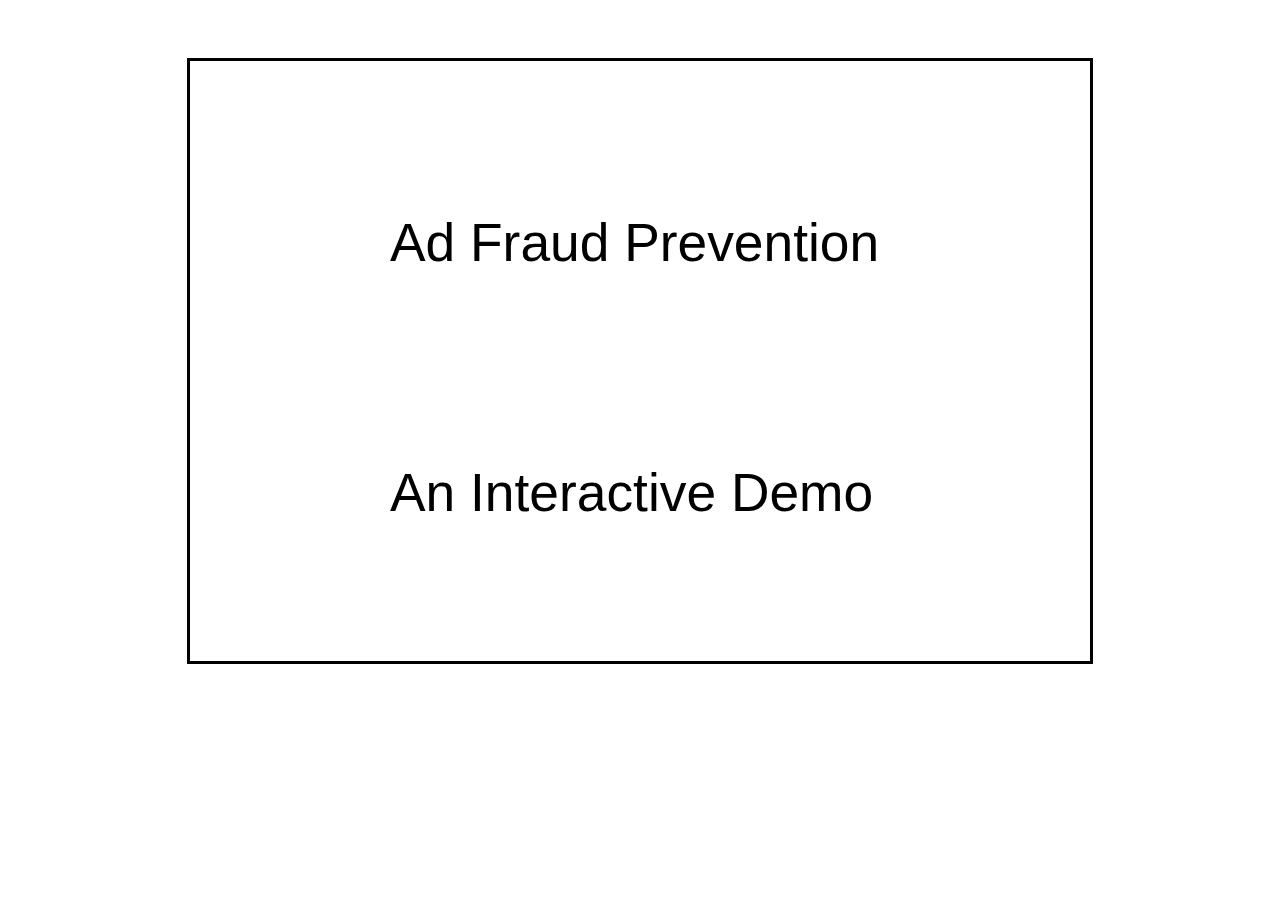
<file: ad-fraud-animation/index.html>
<!DOCTYPE html>
<html>
  <head>
    <meta charset="utf-8">
    <meta author="Carson Woods">
    <title>Ad Fraud</title>
    <link rel="stylesheet" href="css/main.css">

    <script type="application/javascript">

    //Global Variables
    var width; //canvas width
    var height; //canvas height
    var canvas; //the canvas
    var ctx;  //the context
    var currentScene; //leave uninitialized to start from beginning
    var intervals = []; //sets intervals for later clearing

    //image variables
    var overview = new Image();
    var archictecture = new Image();
    var validAdvertisement = new Image();
    var spoofedAdvertisement = new Image();
    var arrowImage = new Image();
    var user = new Image();
    var localDNS = new Image();
    var webServer = new Image();
    var attacker = new Image();
    var internetDNS = new Image();
    var poisonedDNS = new Image();
    var maliciousWebsite = new Image();
    var maliciousResolver = new Image();
    var maliciousIP = new Image();
    var adNetwork = new Image();
    var genericServer = new Image();
    var googleScreenshotOne = new Image();
    var googleScreenshotTwo = new Image();
    var nortonScreenshot = new Image();

    //adds event listener on the window load so the system doesn't prematurely try
    //to load the canvas and context.
    window.addEventListener('load', eventWindowLoaded, false);

    function eventWindowLoaded() {
      //sets canvas and context based on the DOM element Canvas
      canvas = document.getElementById('canvas')
      ctx = canvas.getContext('2d');
      width = canvas.width;
      height = canvas.height;
    }

    function init() {


      //load assets for images from CDN.
      //Note: Local storage is possible but behaves poorly when running from dev console
      overview.src = './assets/overview.png';
      archictecture.src = './assets/architecture.png';
      validAdvertisement.src = './assets/validAdvertisement.png';
      spoofedAdvertisement.src = './assets/spoofedAdvertisement.png';
      arrowImage.src = './assets/arrow.png';
      user.src = './assets/user.png';
      localDNS.src = './assets/localDNS.png';
      webServer.src = './assets/webServer.png';
      attacker.src = './assets/attacker.png';
      internetDNS.src = './assets/internetDNS.png';
      poisonedDNS.src = './assets/poisonedDNS.png';
      maliciousWebsite.src = './assets/maliciousWebsite.png';
      maliciousResolver.src= './assets/maliciousResolver.png';
      maliciousIP.src = './assets/maliciousIP.png';
      adNetwork.src = './assets/adNetwork.png';
      genericServer.src = './assets/maliciousIP.png';
      googleScreenshotOne.src = './assets/googleScreenshot.png';
      googleScreenshotTwo.src = './assets/googleScreenshot2.png';
      nortonScreenshot.src = './assets/nortonScreenshot.png';


      //loads the first scene
      if (currentScene === 1) {
        sceneOne();
      } else if (currentScene === 2) {
        sceneTwo();
      } else if (currentScene === 3) {
        sceneThree();
      } else if (currentScene === 4) {
        sceneFour();
      } else if (currentScene === 5) {
        sceneFive();
      } else if (currentScene === 6) {
        sceneSix();
      } else if (currentScene === 7) {
        sceneSeven();
      } else if (currentScene === 8) {
        sceneEight();
      } else if (currentScene === 9) {
        sceneNine();
      } else if (currentScene === 10) {
        sceneTen();
      } else if (currentScene === 11) {
        sceneEleven();
      } else if (currentScene === 12) {
        sceneTwelve();
      } else if (currentScene === 13) {
        sceneThirteen();
      } else if (currentScene === 14) {
        sceneFourteen();
      } else if (currentScene === 15) {
        sceneFifteen();
      } else if (currentScene === 16) {
        sceneSixteen();
      } else if (currentScene === 17) {
        sceneSeventeen();
      } else if (currentScene === 18) {
        sceneEighteen();
      } else if (currentScene === 19) {
        sceneNineteen();
      } else if (currentScene === 20) {
        sceneTwenty();
      } else if (currentScene === 21) {
        sceneTwentyOne();
      } else if (currentScene === 22) {
        sceneTwentyTwo();
      } else if (currentScene === 23) {
        sceneTwentyThree();
      } else {
        sceneOne();
      }

    }

    function sceneOne() {
      //sets the current scene
      currentScene = 1;

      //clears any previous drawings
      ctx.clearRect(0,0,width,height);

      //sets font and font size for the following text
      ctx.fillStyle = "rgba(0, 0, 0, 1)";
      ctx.font = "40pt Arial";
      ctx.fillText("Ad Fraud Prevention", 200, 200);
      ctx.fillText("An Interactive Demo", 200, 450);
      var sceneOneTimer = setInterval(function(){
        fadeIn("Use the arrow keys to continue", 250, 300, 20, width);
        clearInterval(sceneOneTimer);
      }, 2000)
      intervals.push(sceneOneTimer);

      //tests for next scene input key
      window.onkeyup = function(e) {
        var key = e.keyCode ? e.keyCode : e.which;

        if (key == 39) {
          intervals.forEach(clearInterval);
          sceneTwo();
        }

      }

    }

    function sceneTwo() {
      //sets the current scene
      currentScene = 2;

      //clears canvas
      ctx.clearRect(0,0,width,height);

      ctx.fillStyle = "rgba(0, 0, 0, 1)";
      ctx.font = "50pt Arial";
      ctx.fillText("Introduction", 275, 75);

      //incrementable flag to determine progress through scene
      var subSection = 0;

      window.onkeyup = function(e) {
        var key = e.keyCode ? e.keyCode : e.which;

        if (key === 39) {

          if (subSection === 0) {
            fadeIn("Online Advertisement has Significantly changed", 175, 150, 20, width);
            fadeIn("the landscape of the advertisement industry", 190, 180, 20, width);
            subSection++;
          } else if(subSection === 1) {
            intervals.forEach(clearInterval);
            fadeIn("Benefits Include: ", 140, 220, 15, width);
            subSection++;
          } else if(subSection === 2) {
            fadeIn("- Cost Efficiency", 160, 245, 12, width);
            fadeIn("- Convenience in targeting relevant market segment", 160, 270, 12, width);
            fadeIn("- Ability to quickly disseminate content changes", 160, 295, 12, width);
            fadeIn("- Track consumers in real time", 160, 320, 12, width);
            subSection++;
          } else if(subSection === 3) {
            intervals.forEach(clearInterval);
            fadeIn("Benefits come with Challenges:", 140, 350, 15, width);
            subSection++;
          } else if (subSection === 4) {
            fadeIn("- Click Fraud", 160, 375, 12, width);
            fadeIn("- Ad Replacement", 160, 400, 12, width);
            fadeIn("- Ad Stacking", 160, 425, 12, width);
            subSection++;
          } else if (subSection === 5) {
            intervals.forEach(clearInterval);
            ctx.fillStyle = "rgba(0, 0, 0, 1)";
            ctx.font = "15pt Arial";
            ctx.fillText("Press the right arrow key to continue", 550, 550);
            subSection++;
          } else if (subSection === 6) {
            intervals.forEach(clearInterval);
            sceneThree();
          }
        }

        if (key === 37) {
          if (subSection === 0) {
            sceneOne();
          } else if (subSection === 1) {
            intervals.forEach(clearInterval);
            ctx.clearRect(150, 110, width, 80);
            subSection--;
          } else if (subSection === 2) {
            intervals.forEach(clearInterval);
            ctx.clearRect(140, 205, width, 20);
            subSection--;
          } else if (subSection === 3) {
            intervals.forEach(clearInterval);
            ctx.clearRect(120, 230, width, 1250);
            subSection--;
          } else if (subSection === 4) {
            intervals.forEach(clearInterval);
            ctx.clearRect(80, 325, width, 40);
            subSection--;
          } else if (subSection === 5) {
            intervals.forEach(clearInterval);
            ctx.clearRect(120, 360, width, 100);
            subSection--;
          } else if (subSection === 6) {
            intervals.forEach(clearInterval);
            ctx.clearRect(550, 510, 400, 50);
            subSection--;
          }
        }

      }
    }

    function sceneThree() {
      //sets the current scene
      currentScene = 3;

      //clears canvas
      ctx.clearRect(0,0,width,height);

      ctx.fillStyle = "rgba(0, 0, 0, 1)";
      ctx.font = "40pt Arial";
      ctx.fillText("Online Advertisement Overview", 100, 75);

      //incrementable flag to determine progress through scene
      var subSection = 0;

      window.onkeyup = function(e) {
        var key = e.keyCode ? e.keyCode : e.which;

        if (key === 39) {

          if (subSection === 0) {
            intervals.forEach(clearInterval);
            fadeIn("Parties Involved", 150, 130, 20, width);
            subSection++;
          } else if(subSection === 1) {
            intervals.forEach(clearInterval);
            fadeIn("Advertisers: entity who would like to advertise their product", 160, 155, 12, width);
            fadeIn("Publisher: website owners hosting the ad", 160, 180, 12, width);
            fadeIn("Ad Network: Mediator between publisher and advertiser", 160, 205, 12, width);
            subSection++;
          } else if(subSection === 2) {
            intervals.forEach(clearInterval);
            fadeIn("Advertisers pay Ad Network", 20, 395, 12, 225);
            fadeIn("for displaying their ads", 20, 420, 12, 225);
            fadeIn("Ad Network split revenue generated", 20, 450, 12, 275);
            fadeIn("by ads with the publisers", 20, 480, 12, 275);
            fadeIn("Advertisers", 715, 320, 12, 225);
            fadeIn("Publishers", 715, 480, 12, 225);
            ctx.drawImage(overview, 300, 300, 400, 200);
            subSection++;
          } else if (subSection === 3) {
            intervals.forEach(clearInterval);
            sceneFour();
          }
        }
        if (key === 37) {
          if (subSection === 0) {
            sceneTwo();
          } else if (subSection === 1) {
            intervals.forEach(clearInterval);
            ctx.clearRect(150, 110, width, 80);
            subSection--;
          } else if (subSection === 2) {
            intervals.forEach(clearInterval);
            ctx.clearRect(120, 140, width, 400);
            subSection--;
          } else if (subSection === 3) {
            ctx.clearRect(0, 210, width, 500);
            intervals.forEach(clearInterval);
            subSection--;
          }
        }
      }
    }

    function sceneFour() {
      //sets the current scene
      currentScene = 4;

      //clears canvas
      ctx.clearRect(0,0,width,height);

      ctx.fillStyle = "rgba(0, 0, 0, 1)";
      ctx.font = "40pt Arial";
      ctx.fillText("Advertisement Revenue Model", 100, 75);

      //incrementable flag to determine progress through scene
      var subSection = 0;

      window.onkeyup = function(e) {
        var key = e.keyCode ? e.keyCode : e.which;

        if (key === 39) {

          if (subSection === 0) {
            intervals.forEach(clearInterval);
            fadeIn("Common Revenue Types", 50, 130, 20, width);
            subSection++;
          } else if(subSection === 1) {
            intervals.forEach(clearInterval);
            fadeIn("Cost per mille (CPM) : Amount advertisers are charged per thousand views or impressions", 80, 155, 15, width);
            fadeIn("Cost per click (CPC) :  Amount advertisers are charged per click", 80, 180, 15, width);
            fadeIn("Cost per action (CPA) : Amount advertisers are charged per action, e.g. Online Sale", 80, 205, 15, width);
            subSection++;
          } else if (subSection === 2) {
            intervals.forEach(clearInterval);
            sceneFive();
          }
        }

        if (key === 37) {
          if (subSection === 0) {
            sceneThree();
          } else if (subSection === 1) {
            intervals.forEach(clearInterval);
            ctx.clearRect(0, 110, width, 80);
            subSection--;
          } else if (subSection === 2) {
            intervals.forEach(clearInterval);
            ctx.clearRect(0, 140, width, 200);
            subSection--;
          }
        }

      }
    }

    function sceneFive() {
      //sets the current scene
      currentScene = 5;

      //clears canvas
      ctx.clearRect(0,0,width,height);

      ctx.fillStyle = "rgba(0, 0, 0, 1)";
      ctx.font = "40pt Arial";
      ctx.fillText("Ad Serving Architecture", 175, 75);

      //incrementable flag to determine progress through scene
      var subSection = 0;

      window.onkeyup = function(e) {
        var key = e.keyCode ? e.keyCode : e.which;

        if (key === 39) {

          if (subSection === 0) {
            intervals.forEach(clearInterval);
            ctx.drawImage(archictecture, 125, 100, 700, 500);
            subSection++;
          } else if(subSection === 1) {
            intervals.forEach(clearInterval);
            sceneSix();
            subSection++;
          }
        }

        if (key === 37) {
          if (subSection === 0) {
            sceneFour();
          } else if (subSection === 1) {
            intervals.forEach(clearInterval);
            ctx.clearRect(0, 100, width, height);
            subSection--;
          }
        }

      }
    }

    function sceneSix() {
      //sets the current scene
      currentScene = 6;

      //clears canvas
      ctx.clearRect(0,0,width,height);

      ctx.fillStyle = "rgba(0, 0, 0, 1)";
      ctx.font = "40pt Arial";
      ctx.fillText("Domain Name System", 180, 75);

      //incrementable flag to determine progress through scene
      var subSection = 0;

      window.onkeyup = function(e) {
        var key = e.keyCode ? e.keyCode : e.which;

        if (key === 39) {
          if(subSection === 0) {
            intervals.forEach(clearInterval);
            fadeIn("One major source for ad fraud occurs in insecure DNS servers.", 160, 110, 15, width);
            subSection++;
          } else if (subSection === 1) {
            intervals.forEach(clearInterval);
            fadeIn("DNS translates internet domains and host names to ip addresses.", 160, 140, 15, width);
            subSection++;
          } else if (subSection === 2) {
            intervals.forEach(clearInterval);
            ctx.drawImage(user, 50, 475, 100, 100);
            ctx.fillText("User", 50, 585);
            ctx.drawImage(webServer, 400, 175, 100, 100);
            ctx.fillText("Web Server", 400, 290);
            ctx.drawImage(localDNS, 750, 475, 100, 100);
            ctx.fillText("Local DNS Server", 730, 580);
            subSection++;
          } else if (subSection === 3) {
            intervals.forEach(clearInterval)
            lineDraw(160, 500, 740, 500);
            fadeIn("1. User’s browser requests for IP address of ebay.com", 200, 485, 12, 400);
            subSection++;
          } else if (subSection === 4) {
            intervals.forEach(clearInterval)
            lineDraw(160, 550, 740, 550);
            fadeIn("2.DNS returns the IP Address to the user 66.135.217.240", 200, 570, 12, 425);
            subSection++;
          } else if (subSection === 5) {
            intervals.forEach(clearInterval);
            fadeIn("3. User’s browser accesses the website", 50, 200, 12, 290);
            fadeIn("by sending HTTP request to ", 50, 225, 12, 250);
            fadeIn("66.135.217.240 Web Server", 50, 250, 12, 250);
            lineDraw(50, 475, 400, 190);
            subSection++;
          } else if (subSection === 6) {
            intervals.forEach(clearInterval);
            lineDraw(150, 475, 400, 290);
            fadeIn("4. Web Server sends HTTP ", 350, 365, 12, 200);
            fadeIn("response to the User", 350, 390, 12, 200);
            subSection++;
          } else if (subSection === 7) {
            intervals.forEach(clearInterval);
            ctx.clearRect(0, 0, width, height);
            sceneSeven();
          }
        }

        if (key === 37) {
          if (subSection === 0) {
            sceneFive();
          } else if (subSection === 1) {
            intervals.forEach(clearInterval);
            ctx.clearRect(160, 90, width, height);
            subSection--;
          } else if (subSection === 2) {
            intervals.forEach(clearInterval);
            ctx.clearRect(160, 120, width, height);
            subSection--;
          } else if (subSection === 3) {
            intervals.forEach(clearInterval);
            ctx.clearRect(0, 175, width, height);
            subSection--;
          } else if (subSection === 4) {
            intervals.forEach(clearInterval);
            ctx.clearRect(160, 465, 590, 40)
            subSection--;
          } else if (subSection === 5) {
            intervals.forEach(clearInterval);
            ctx.clearRect(160, 520, 590, 40)
            ctx.clearRect(160, 550, 500, 40)
            subSection--;
          } else if (subSection === 6) {
            intervals.forEach(clearInterval)
            ctx.clearRect(50, 180, 350, 290);
            ctx.clearRect(50, 180, 50, 300);
            subSection--;
          } else if (subSection === 7) {
            intervals.forEach(clearInterval);
            ctx.clearRect(290, 289, 300, 180);
            ctx.clearRect(190, 365, 110, 100);
            ctx.clearRect(125, 425, 75, 55);
            subSection--;
          }
        }

      }
    }

    function sceneSeven() {
      //sets the current scene
      currentScene = 7;

      //clears canvas
      ctx.clearRect(0,0,width,height);

      ctx.fillStyle = "rgba(0, 0, 0, 1)";
      ctx.font = "40pt Arial";
      ctx.fillText("DNS Cache Poisoning", 180, 75);

      //incrementable flag to determine progress through scene
      var subSection = 0;

      window.onkeyup = function(e) {
        var key = e.keyCode ? e.keyCode : e.which;

        if (key === 39) {
          if(subSection === 0) {
            intervals.forEach(clearInterval);
            fadeIn("This is a computer hacking attack where a hacker floods", 125, 125, 20, width);
            fadeIn("a DNS Cache with fake IP Addresses.", 220, 160, 20, width)
            subSection++;
          } else if(subSection === 1) {
            intervals.forEach(clearInterval);
            fadeIn("Local DNS Server- Keeps the IP Addresses which user uses frequently. ", 25, 225, 20, width);
            fadeIn("If user asks IP address of a web server which is not ", 115, 260, 20, width)
            fadeIn("stored in Local DNS Server, it queries the Internet DNS Server.", 80, 295, 20, width)
            subSection++;
          } else if (subSection === 2) {
            intervals.forEach(clearInterval);
            fadeIn("Internet DNS Server- It stores all the Web server", 150, 360, 20, width)
            fadeIn("names and their corresponding IP Address", 180, 390, 20, width)
            subSection++;
          } else if (subSection === 3) {
            intervals.forEach(clearInterval);
            sceneEight();
          }
        }

        if (key === 37) {
          if (subSection === 0) {
            sceneSix();
          } else if (subSection === 1) {
            intervals.forEach(clearInterval);
            ctx.clearRect(0,100,width,height);
            subSection--;
          } else if (subSection === 2) {
            intervals.forEach(clearInterval);
            ctx.clearRect(0,200,width,height);
            subSection--;
          } else if (subSection === 3) {
            intervals.forEach(clearInterval);
            ctx.clearRect(0,300,width,height);
            subSection--;
          }
        }

      }
    }

    function sceneEight() {
      //sets the current scene
      currentScene = 8;

      //clears canvas
      ctx.clearRect(0,0,width,height);

      ctx.fillStyle = "rgba(0, 0, 0, 1)";
      ctx.font = "30pt Arial";
      ctx.fillText("DNS Cache Poisoning", 250, 50);

      //incrementable flag to determine progress through scene
      var subSection = 0;

      window.onkeyup = function(e) {
        var key = e.keyCode ? e.keyCode : e.which;

        if (key === 39) {
          if(subSection === 0) {
            intervals.forEach(clearInterval);
            ctx.drawImage(attacker, 50, 440, 125, 100);
            ctx.drawImage(localDNS, 750, 440, 125, 100);
            ctx.font = "15pt Arial";
            ctx.fillText("Attacker", 70, 590);
            ctx.fillText("Local DNS", 750, 590);
            subSection++;
          } else if (subSection === 1) {
            intervals.forEach(clearInterval);
            ctx.drawImage(attacker, 50, 440, 125, 100);
            ctx.drawImage(localDNS, 750, 440, 125, 100);
            lineDraw(200, 480, 700, 480);
            fadeIn("1. Resolve IP address of http://maddox.xmission.com", 225, 460, 13, 450);
            fadeIn("Step 1: Attacker chooses a website and asks Local DNS server for the IP address", 125, 100, 13, 675);
            fadeIn("For e.g. http://maddox.xmission.com, hoping that it will query Internet DNS Server.", 125, 125, 13, 675);
            subSection++;
          } else if (subSection === 2) {
            intervals.forEach(clearInterval);
            restoreDNSPoisoningScene();
            lineDraw(750, 500, 500, 250)
            fadeIn("Step 2: If Local DNS Server will not have the IP Address of the requested website,", 125, 100, 13, 675);
            fadeIn("Local DNS Server will query Internet DNS Server for the IP Address. ", 125, 125, 13, 675);
            fadeIn("2. Local DNS Server will query Internet DNS Server", 550, 250, 11, 675);
            fadeIn("for the IP Address of http://maddox.xmission.com", 550, 275, 11, 675);
            subSection++;
          } else if (subSection === 3) {
            intervals.forEach(clearInterval);
            restoreDNSPoisoningScene();
            fadeIn("Step 3: After sending the request to Internet DNS Server, ", 125, 90, 13, 675);
            fadeIn("Local DNS Server will wait for response from Internet DNS Server.", 125, 115, 13, 675);
            fadeIn("Here, Attacker will get a chance to flood the Local DNS Server with fake responses.", 125, 140, 13, 675);
            fadeIn("3 b. 166.70.245.8", 600, 300, 13, 675);
            lineDraw(750, 500, 500, 250);
            fadeIn("3 a.  120.34.231.3", 375, 460, 13, 200);
            lineDraw(200, 475, 700, 475);
            fadeIn("3 c.  180.48.155.1", 375, 550, 13, 200);
            lineDraw(200, 525, 700, 525);
            subSection++;
          } else if (subSection === 4) {
            intervals.forEach(clearInterval);
            restoreDNSPoisoningScene();
            fadeIn("Step 4: If Local DNS Server is not protected with secured connection,", 125, 90, 13, 675);
            fadeIn("it can receive the fake/malicious IP Address coming from the Attacker.", 125, 115, 13, 675);
            lineDraw(200, 480, 700, 480);
            fadeIn("4. Recieves the fake response 120.34.231.3 coming from the attacker", 175, 460, 13, 600);
            subSection++;
          } else if (subSection === 5) {
            intervals.forEach(clearInterval);
            restoreDNSPoisoningScene();
            fadeIn("Step 5. It will send it back to the attacker.", 75, 90, 13, 800);
            fadeIn("Step 5 a. Also it will update this malicious IP corresponding to the website http://maddox.xmission.com.", 75, 115, 13, 800);
            fadeIn("Now the Local DNS Server is containing a malicious IP Address, hence it is Poisoned.", 75, 140, 13, 800);
            lineDraw(200, 480, 700, 480);
            fadeIn("5. Sends response 120.34.231.3 back to the attacker.", 200, 460, 13, 425);
            fadeIn("5 a. Updates the IP Address of http://maddox.xmission.com", 500, 350, 11, 675);
            fadeIn("with malicious IP Address 120.34.231.3 in its directory.", 500, 375, 11, 675);
            subSection++;
          } else if (subSection === 6) {
            intervals.forEach(clearInterval);
            sceneNine();
          }
        }

        if (key === 37) {
          if (subSection === 0) {
            sceneSeven();
          } else if (subSection === 1) {
            intervals.forEach(clearInterval);
            ctx.clearRect(0,100,width,height);
            subSection--;
          } else if (subSection === 2) {
            intervals.forEach(clearInterval);
            ctx.clearRect(0,75,width,150);
            ctx.clearRect(200,400,500,150);
            subSection--;
          } else if (subSection === 3) {
            intervals.forEach(clearInterval);
            ctx.clearRect(0,80,width,height);
            ctx.drawImage(attacker, 50, 440, 125, 100);
            ctx.drawImage(localDNS, 750, 440, 125, 100);
            ctx.font = "15pt Arial";
            ctx.fillText("Attacker", 70, 590);
            ctx.fillText("Local DNS", 750, 590);
            lineDraw(200, 480, 700, 480);
            fadeIn("1. Resolve IP address of http://maddox.xmission.com", 225, 460, 13, 450);
            fadeIn("Step 1: Attacker chooses a website and asks Local DNS server for the IP address", 125, 100, 13, 675);
            fadeIn("For e.g. http://maddox.xmission.com, hoping that it will query Internet DNS Server.", 125, 125, 13, 675);
            subSection--;
          } else if (subSection === 4) {
            intervals.forEach(clearInterval);
            restoreDNSPoisoningScene();
            lineDraw(750, 500, 500, 250);
            fadeIn("Step 2: If Local DNS Server will not have the IP Address of the requested website,", 125, 100, 13, 675);
            fadeIn("Local DNS Server will query Internet DNS Server for the IP Address. ", 125, 125, 13, 675);
            fadeIn("2. Local DNS Server will query Internet DNS Server", 550, 250, 11, 675);
            fadeIn("for the IP Address of http://maddox.xmission.com", 550, 275, 11, 675);
            subSection--;
          } else if (subSection === 5) {
            intervals.forEach(clearInterval);
            restoreDNSPoisoningScene();
            fadeIn("Step 3: After sending the request to Internet DNS Server, ", 125, 90, 13, 675);
            fadeIn("Local DNS Server will wait for response from Internet DNS Server.", 125, 115, 13, 675);
            fadeIn("Here, Attacker will get a chance to flood the Local DNS Server with fake responses.", 125, 140, 13, 675);
            fadeIn("3 b. 166.70.245.8", 600, 300, 13, 675);
            lineDraw(750, 500, 500, 250);
            fadeIn("3 a.  120.34.231.3", 375, 460, 13, 200);
            lineDraw(200, 475, 700, 475);
            fadeIn("3 c.  180.48.155.1", 375, 550, 13, 200);
            lineDraw(200, 525, 700, 525);
            subSection--;
          } else if (subSection === 6) {
            intervals.forEach(clearInterval);
            restoreDNSPoisoningScene();
            fadeIn("Step 4: If Local DNS Server is not protected with secured connection,", 125, 90, 13, 675);
            fadeIn("it can receive the fake/malicious IP Address coming from the Attacker.", 125, 115, 13, 675);
            lineDraw(200, 480, 700, 480);
            fadeIn("4. Recieves the fake response 120.34.231.3 coming from the attacker", 175, 460, 13, 600);
            subSection--;
          }
        }

      }
    }

    function sceneNine() {
      //sets the current scene
      currentScene = 9;

      //clears canvas
      ctx.clearRect(0,0,width,height);

      ctx.fillStyle = "rgba(0, 0, 0, 1)";
      ctx.font = "40pt Arial";
      ctx.fillText("DNS Cache Pharming", 180, 75);

      //incrementable flag to determine progress through scene
      var subSection = 0;

      window.onkeyup = function(e) {
        var key = e.keyCode ? e.keyCode : e.which;

        if (key === 39) {

          if (subSection === 0) {
            fadeIn("An attack where user is taken to a different, usually malicious", 100, 150, 20, width);
            fadeIn("website instead of the one he wanted to visit.", 100, 180, 20, width);
            subSection++;
          } else if(subSection === 1) {
            intervals.forEach(clearInterval);
            fadeIn("DNS Pharming exploits DNS Cache Poisoning.", 100, 240, 20, width);
            subSection++;
          } else if(subSection === 2) {
            fadeIn("DNS Cache Poisoning is used to do Pharming attack.", 100, 270, 20, width);
            subSection++;
          } else if(subSection === 3) {
            intervals.forEach(clearInterval);
            fadeIn("If a DNS Server is already poisoned, now if any user requests this ", 100, 350, 20, width);
            fadeIn("poisoned DNS Server for the IP Address of a website it will send ", 100, 380, 20, width);
            fadeIn("the Malicious IP Address", 100, 410, 20, width);
            subSection++;
          } else if (subSection === 4) {
            intervals.forEach(clearInterval);
            ctx.fillStyle = "rgba(0, 0, 0, 1)";
            ctx.font = "15pt Arial";
            ctx.fillText("Press the right arrow key to continue", 550, 550);
            subSection++;
          } else if (subSection === 5) {
            intervals.forEach(clearInterval);
            sceneTen();
          }
        }

        if (key === 37) {
          if (subSection === 0) {
            sceneEight();
          } else if (subSection === 1) {
            intervals.forEach(clearInterval);
            ctx.clearRect(100, 110, width, 80);
            subSection--;
          } else if (subSection === 2) {
            intervals.forEach(clearInterval);
            ctx.clearRect(100, 220, width, 60);
            subSection--;
          } else if (subSection === 3) {
            intervals.forEach(clearInterval);
            ctx.clearRect(100, 245, width, 60);
            subSection--;
          } else if (subSection === 4) {
            intervals.forEach(clearInterval);
            ctx.clearRect(80, 325, width, height);
            subSection--;
          }  else if (subSection === 5) {
            intervals.forEach(clearInterval);
            ctx.clearRect(80, 500, width, height);
            subSection--;
          }
        }
      }
    }

    function sceneTen() {
      //sets the current scene
      currentScene = 10;

      //clears canvas
      ctx.clearRect(0,0,width,height);

      ctx.fillStyle = "rgba(0, 0, 0, 1)";
      ctx.font = "40pt Arial";
      ctx.fillText("DNS Pharming", 280, 75);

      //incrementable flag to determine progress through scene
      var subSection = 0;

      window.onkeyup = function(e) {
        var key = e.keyCode ? e.keyCode : e.which;

        if (key === 39) {

          if (subSection === 0) {
            intervals.forEach(clearInterval);
            fadeIn("Step 1: User requests for an IP Address of http://maddox.xmission.com", 140, 120, 15, width);
            ctx.drawImage(user, 50, 450, 100, 100);
            ctx.drawImage(poisonedDNS, 750, 450, 100, 100);
            ctx.font = "15pt Arial";
            ctx.fillText("User", 65, 575);
            ctx.fillText("Poisoned DNS Server", 700, 575);
            lineDraw(200, 480, 700, 480);
            fadeIn("1. User Requests for IP Address of http://maddox.xmission.com", 200, 460, 13, 500);
            subSection++;
          } else if(subSection === 1) {
            intervals.forEach(clearInterval);
            fadeIn("Step 2: Since the Local DNS Server in now poisoned,", 140, 120, 15, width);
            fadeIn("it will return the malicious IP Address i.e. IP Address of a malicious website.", 140, 145, 15, width);
            ctx.drawImage(user, 50, 450, 100, 100);
            ctx.drawImage(poisonedDNS, 750, 450, 100, 100);
            ctx.font = "15pt Arial";
            ctx.fillText("User", 65, 575);
            ctx.fillText("Poisoned DNS Server", 700, 575);
            lineDraw(200, 480, 700, 480);
            fadeIn("2. DNS Server sends back Malicious IP Address 120.34.231.3", 200, 460, 13, 500);
            subSection++;
          } else if (subSection === 2) {
            intervals.forEach(clearInterval);
            ctx.clearRect(0, 100, width, height);
            fadeIn("Step 3: After receiving the malicious IP Address the User unintentionally", 140, 120, 15, width);
            fadeIn("makes an HTTP Request for the Malicious website. ", 140, 145, 15, width);
            ctx.drawImage(user, 50, 450, 100, 100);
            ctx.drawImage(poisonedDNS, 750, 450, 100, 100);
            ctx.drawImage(maliciousWebsite, 400, 150, 100, 100);
            ctx.font = "15pt Arial";
            ctx.fillText("User", 65, 575);
            ctx.fillText("Poisoned DNS Server", 700, 575);
            ctx.fillText("Malicous Website", 400, 270);
            lineDraw(130, 420, 390, 200);
            fadeIn("3. HTTP Request for 120.34.231.3", 40, 250, 13, 275);
            subSection++
          } else if (subSection === 3) {
            intervals.forEach(clearInterval);
            ctx.clearRect(0, 100, width, height);
            fadeIn("Step 4: Then the malicious website will send the HTTP response to the user.", 140, 120, 15, width);
            ctx.drawImage(user, 50, 450, 100, 100);
            ctx.drawImage(poisonedDNS, 750, 450, 100, 100);
            ctx.drawImage(maliciousWebsite, 400, 150, 100, 100);
            ctx.font = "15pt Arial";
            ctx.fillText("User", 65, 575);
            ctx.fillText("Poisoned DNS Server", 700, 575);
            ctx.fillText("Malicous Website", 400, 270);
            lineDraw(130, 420, 390, 200);
            fadeIn("4. HTTP Response", 40, 250, 13, 275);
            subSection++
          } else if (subSection === 4) {
            intervals.forEach(clearInterval);
            ctx.clearRect(0, 100, width, height);
            fadeIn("Step 5: User have been taken to a malicious IP Address unintentionally. ", 140, 120, 15, width);
            ctx.drawImage(user, 50, 450, 100, 100);
            ctx.drawImage(poisonedDNS, 750, 450, 100, 100);
            ctx.drawImage(maliciousWebsite, 400, 150, 100, 100);
            ctx.font = "15pt Arial";
            ctx.fillText("User", 65, 575);
            ctx.fillText("Poisoned DNS Server", 700, 575);
            ctx.fillText("Malicous Website", 400, 270);
            lineDraw(130, 420, 390, 200);
            fadeIn("5. User will access the", 40, 250, 13, 275);
            fadeIn("malicious website", 40, 275, 13, 200);
            subSection++;
          } else if (subSection === 5) {
            intervals.forEach(clearInterval);
            sceneEleven()
          }
        }

        if (key === 37) {
          if (subSection === 0) {
            sceneNine();
          } else if (subSection === 1) {
            intervals.forEach(clearInterval);
            ctx.clearRect(0, 100, width, height);
            subSection--;
          } else if (subSection === 2) {
            intervals.forEach(clearInterval);
            ctx.clearRect(100, 100, width, height);
            fadeIn("Step 1: User requests for an IP Address of http://maddox.xmission.com", 140, 120, 15, width);
            ctx.drawImage(user, 50, 450, 100, 100);
            ctx.drawImage(poisonedDNS, 750, 450, 100, 100);
            ctx.font = "15pt Arial";
            ctx.fillText("User", 65, 575);
            ctx.fillText("Poisoned DNS Server", 700, 575);
            lineDraw(200, 480, 700, 480);
            fadeIn("1. User Requests for IP Address of http://maddox.xmission.com", 200, 460, 13, 500);
            subSection--;
          } else if (subSection === 3) {
            intervals.forEach(clearInterval);
            ctx.clearRect(0, 100, width, height);
            fadeIn("Step 2: Since the Local DNS Server in now poisoned,", 140, 120, 15, width);
            fadeIn("it will return the malicious IP Address i.e. IP Address of a malicious website.", 140, 145, 15, width);
            ctx.drawImage(user, 50, 450, 100, 100);
            ctx.drawImage(poisonedDNS, 750, 450, 100, 100);
            ctx.font = "15pt Arial";
            ctx.fillText("User", 65, 575);
            ctx.fillText("Poisoned DNS Server", 700, 575);
            lineDraw(200, 480, 700, 480);
            fadeIn("2. DNS Server sends back Malicious IP Address 120.34.231.3", 200, 460, 13, 500);
            subSection--;
          } else if (subSection === 4) {
            intervals.forEach(clearInterval);
            ctx.clearRect(0, 100, width, height);
            fadeIn("Step 3: After receiving the malicious IP Address the User unintentionally", 140, 120, 15, width);
            fadeIn("makes an HTTP Request for the Malicious website. ", 140, 145, 15, width);
            ctx.drawImage(user, 50, 450, 100, 100);
            ctx.drawImage(poisonedDNS, 750, 450, 100, 100);
            ctx.drawImage(maliciousWebsite, 400, 150, 100, 100);
            ctx.font = "15pt Arial";
            ctx.fillText("User", 65, 575);
            ctx.fillText("Poisoned DNS Server", 700, 575);
            ctx.fillText("Malicous Website", 400, 270);
            lineDraw(130, 420, 390, 200);
            fadeIn("3. HTTP Request for 120.34.231.3", 40, 250, 13, 275);
            subSection--;
          } else if (subSection === 5) {
            intervals.forEach(clearInterval);
            ctx.clearRect(0, 100, width, height);
            fadeIn("Step 4: Then the malicious website will send the HTTP response to the user.", 140, 120, 15, width);
            ctx.drawImage(user, 50, 450, 100, 100);
            ctx.drawImage(poisonedDNS, 750, 450, 100, 100);
            ctx.drawImage(maliciousWebsite, 400, 150, 100, 100);
            ctx.font = "15pt Arial";
            ctx.fillText("User", 65, 575);
            ctx.fillText("Poisoned DNS Server", 700, 575);
            ctx.fillText("Malicous Website", 400, 270);
            lineDraw(130, 420, 390, 200);
            fadeIn("4. HTTP Response", 40, 250, 13, 275);
            subSection--;
          }
        }

      }

    }

    function sceneEleven() {
      //sets the current scene
      currentScene = 11;

      //clears canvas
      ctx.clearRect(0,0,width,height);

      ctx.fillStyle = "rgba(0, 0, 0, 1)";
      ctx.font = "25pt Arial";
      ctx.fillText("Malicious DNS Resolver : Exploits DNS Pharming", 85, 75);

      //incrementable flag to determine progress through scene
      var subSection = 0;


      window.onkeyup = function(e) {
        var key = e.keyCode ? e.keyCode : e.which;

        if (key === 39) {

          if (subSection === 0) {
            intervals.forEach(clearInterval);
            fadeIn("Malicious DNS Resolver:", 100, 120, 20, width);
            fadeIn("Attackers changes DNS resolver setting to attacker controlled Malicious Resolver", 100, 160, 15, width);
            fadeIn("Malicious resolver provides Incorrect IP addresses which are controlled", 100, 190, 15, width);
            fadeIn("by attackers using DNS Pharming Technique.", 100, 215, 15, width);
            subSection++;
          } else if (subSection ===1) {
            intervals.forEach(clearInterval);
            sceneTwelve();
          }
        }

        if (key === 37) {
          if (subSection === 0) {
            sceneTen();
          } else if (subSection === 1) {
            intervals.forEach(clearInterval);
            ctx.clearRect(0, 100, width, height);
            subSection--;
          }
        }
    }
  }

  function sceneTwelve() {
    //sets the current scene
    currentScene = 12;

    //clears canvas
    ctx.clearRect(0,0,width,height);

    ctx.fillStyle = "rgba(0, 0, 0, 1)";
    ctx.font = "40pt Arial";
    ctx.fillText("Ad Replacement Attack", 175, 75);

    //incrementable flag to determine progress through scene
    var subSection = 0;

    window.onkeyup = function(e) {
      var key = e.keyCode ? e.keyCode : e.which;

      if (key === 39) {

        if(subSection === 0) {
          intervals.forEach(clearInterval);
          fadeIn("Attackers are malicious publishers who infected the victim machine", 150, 155, 15, width);
          fadeIn("with DNS Changer malware", 150, 180, 15, width);
          subSection++;
        } else if(subSection === 1) {
          intervals.forEach(clearInterval);
          fadeIn("Together with Rogue DNS Servers, the attackers replaced", 150, 220, 15, width);
          fadeIn("legitimate ads on websites with attacker’s ads", 150, 245, 15, width);
          subSection++;
        } else if(subSection === 2) {
          intervals.forEach(clearInterval);
          fadeIn("Ad Fraud helped attackers earn 14 million USD over a period of 4 years", 150, 285, 15, width);
          subSection++;
        } else if(subSection === 3) {
          intervals.forEach(clearInterval);
          sceneThirteen();
        }
      }

      if (key === 37) {
        if (subSection === 0) {
          sceneEleven();
        } else if (subSection === 1) {
          intervals.forEach(clearInterval);
          ctx.drawImage(validAdvertisement, 0, 100, 300, 300);
          ctx.clearRect(0, 100, width, height);
          subSection--;
        } else if (subSection === 2) {
          intervals.forEach(clearInterval);
          ctx.clearRect(0, 185, width, height);
          subSection--;
        } else if (subSection === 3) {
          intervals.forEach(clearInterval);
          ctx.clearRect(0, 250, width, height);
          subSection--;
        }
      }

    }
  }

  function sceneThirteen() {
    //sets the current scene
    currentScene = 13;

    //clears canvas
    ctx.clearRect(0,0,width,height);

    ctx.fillStyle = "rgba(0, 0, 0, 1)";
    ctx.font = "40pt Arial";
    ctx.fillText("Ad Replacement Attack Example", 75, 75);

    //incrementable flag to determine progress through scene
    var subSection = 0;

    window.onkeyup = function(e) {
      var key = e.keyCode ? e.keyCode : e.which;

      if (key === 39) {

        if(subSection === 0) {
          intervals.forEach(clearInterval);
          fadeIn("Intended Advertisement", 100, 160, 15, width);
          ctx.drawImage(validAdvertisement, 50, 175, 300, 300);
          subSection++;
        } else if(subSection === 1) {
          intervals.forEach(clearInterval);
          fadeIn("Fradulant Advertisement", 600, 160, 15, width);
          ctx.drawImage(arrowImage, 400, 300, 100, 50);
          ctx.drawImage(spoofedAdvertisement, 550, 175, 300, 300);
          subSection++;
        } else if(subSection === 2) {
          intervals.forEach(clearInterval);
          sceneFourteen();
        }
      }

      if (key === 37) {
        if (subSection === 0) {
          sceneTwelve();
        } else if (subSection === 1) {
          intervals.forEach(clearInterval);
          ctx.clearRect(0, 100, width, height);
          subSection--;
        } else if (subSection === 2) {
          intervals.forEach(clearInterval);
          ctx.clearRect(400, 145, width, height);
          subSection--;
        } else if (subSection === 3) {
          intervals.forEach(clearInterval);
          ctx.clearRect(0, 250, width, height);
          subSection--;
        }
      }

    }
  }


  function sceneFourteen() {
    //sets the current scene
    currentScene = 14;

    //clears canvas
    ctx.clearRect(0,0,width,height);

    ctx.fillStyle = "rgba(0, 0, 0, 1)";
    ctx.font = "30pt Arial";
    ctx.fillText("Ad Replacement Attack: Operational Flow", 75, 75);

    //incrementable flag to determine progress through scene
    var subSection = 0;

    window.onkeyup = function(e) {
      var key = e.keyCode ? e.keyCode : e.which;

      if (key === 39) {

        if(subSection === 0) {
          intervals.forEach(clearInterval);
          restoreAdReplacementScene();
          fadeIn("Step 1.a: Victim machine tries to resolve the IP address of ad.doubleclick.net", 50, 150, 12, 550);
          fadeIn("Step 1.b: Malicious Resolver mis-resolves this to malicious IP 216.180.243.10", 50, 173, 12, 550);
          lineDrawDirection(150, 225, 700, 225, 1)
          fadeIn("1.a Resolve ad.doubleclick.net", 250, 214, 12, 250);
          lineDrawDirection(150, 250, 700, 250, 0)
          fadeIn("1.b Malicious resolution 216.180.243.10", 250, 275, 12, 285);
          subSection++;
        } else if (subSection === 1) {
          intervals.forEach(clearInterval);
          ctx.clearRect(0,100,width,height);
          restoreAdReplacementScene();
          fadeIn("Step 2 : The malicious IP serves an iframe to the victim. The iframe directs the victim", 50, 150, 12, 600);
          fadeIn("to banners.awefulnews.com to serve an ad of the same size as the original ad", 50, 173, 12, 600);
          lineDrawDirection(150, 400, 700, 400, 0);
          fadeIn("2. iframe src=http://banners.awefulnews.com/banner.php?size=300*250", 175, 385, 12, 525);
          subSection++;
        } else if (subSection === 2) {
          intervals.forEach(clearInterval);
          ctx.clearRect(0,100,width,height);
          restoreAdReplacementScene();
          fadeIn("Step 3.a: Victim machine tries to resolve the IP address of banners.awefulnews.com", 50, 150, 12, 600);
          fadeIn("Step 3.b: Malicious Resolver mis-resolves this also to malicious IP 216.180.243.10", 50, 173, 12, 600);
          fadeIn("in order to look legitimate for an scrutinizing ad network", 50, 190, 12, 550);
          lineDrawDirection(150, 225, 700, 225, 1)
          fadeIn("3.a Resolve banners.awefulnews.com", 250, 214, 12, 300);
          lineDrawDirection(150, 250, 700, 250, 0)
          fadeIn("3.b Malicious resolution 216.180.243.10", 250, 275, 12, 300);
          subSection++;
        } else if (subSection === 3) {
          intervals.forEach(clearInterval);
          ctx.clearRect(0,100,width,height);
          restoreAdReplacementScene();
          fadeIn("Step 4 : Malicious publisher banners.awefulnews.com will serve an iframe", 50, 150, 12, 600);
          fadeIn("which loads an ad URL that belongs to a different ad network XtendMedia with", 50, 170, 12, 600);
          fadeIn("whom attacker have an account ", 50, 190, 12, 550);
          lineDrawDirection(150, 400, 700, 400, 0);
          fadeIn("4. iframe src=http://ad.xtendmedia.com/st?ad_type=iframe&ad_size=300", 175, 363, 12, 525);
          fadeIn("*250&site=1189752&section_code=blind", 175, 385, 12, 525);
          subSection++;
        } else if (subSection === 4) {
          intervals.forEach(clearInterval);
          ctx.clearRect(0,100,width,height);
          restoreAdReplacementScene();
          fadeIn("Step 5.a: Victim machine tries to resolve the IP address of ad.xtendmedia.com", 50, 150, 12, 600);
          fadeIn("Step 5.b: Malicious Resolver resolves it correctly as the attacker have an account", 50, 173, 12, 600);
          fadeIn("with this ad network", 50, 190, 12, 550);
          lineDrawDirection(150, 225, 700, 225, 1)
          fadeIn("5.a Resolve ad.xtendmedia.com", 250, 214, 12, 300);
          lineDrawDirection(150, 250, 700, 250, 0)
          fadeIn("5.b Correct resolution 98.138.49.42", 250, 275, 12, 300);
          subSection++;
        } else if (subSection === 5) {
          intervals.forEach(clearInterval);
          ctx.clearRect(0,100,width,height);
          restoreAdReplacementScene();
          fadeIn("Step 6.a: XtendMedia serves an ad to the victim machine", 50, 150, 12, 600);
          fadeIn("Step 6.b: Malicious Resolver resolves it correctly. The publisher ID on the displayed", 50, 173, 12, 600);
          fadeIn("ad URL is one of the attackers IDs with that ad network", 50, 190, 12, 550);
          lineDrawDirection(150, 525, 700, 525, 1)
          fadeIn("6.a Advertisement content", 250, 514, 12, 300);
          lineDrawDirection(150, 550, 700, 550, 0)
          fadeIn("6.b http://adxtendmedia.com/st?ad_type=iframe&ad_size=300", 175, 575, 12, 500);
          fadeIn("*250&site=1189752&section_code=blind", 175, 600, 12, 500);
          subSection++;
        } else if (subSection === 6) {
          sceneFifteen();
        }
      }

      if (key === 37) {
        if (subSection === 0) {
          sceneThirteen();
        } else if (subSection === 1) {
          intervals.forEach(clearInterval);
          ctx.clearRect(0, 100, width, height);
          sceneThirteen();
        } else if (subSection === 2) {
          intervals.forEach(clearInterval);
          ctx.clearRect(0, 100, width, height);
          restoreAdReplacementScene();
          fadeIn("Step 1.a: Victim machine tries to resolve the IP address of ad.doubleclick.net", 50, 150, 12, 550);
          fadeIn("Step 1.b: Malicious Resolver mis-resolves this to malicious IP 216.180.243.10", 50, 173, 12, 550);
          lineDrawDirection(150, 225, 700, 225, 1)
          fadeIn("1.a Resolve ad.doubleclick.net", 250, 214, 12, 250);
          lineDrawDirection(150, 250, 700, 250, 0)
          fadeIn("1.b Malicious resolution 216.180.243.10", 250, 275, 12, 285);
          subSection--;
        } else if (subSection === 3) {
          intervals.forEach(clearInterval);
          ctx.clearRect(0,100,width,height);
          restoreAdReplacementScene();
          fadeIn("Step 2 : The malicious IP serves an iframe to the victim. The iframe directs the victim", 50, 150, 12, 600);
          fadeIn("to banners.awefulnews.com to serve an ad of the same size as the original ad", 50, 173, 12, 600);
          lineDrawDirection(150, 400, 700, 400, 0);
          fadeIn("2. iframe src=http://banners.awefulnews.com/banner.php?size=300*250", 175, 385, 12, 525);
          subSection--;
        } else if (subSection === 4) {
          intervals.forEach(clearInterval);
          ctx.clearRect(0,100,width,height);
          restoreAdReplacementScene();
          fadeIn("Step 3.a: Victim machine tries to resolve the IP address of banners.awefulnews.com", 50, 150, 12, 600);
          fadeIn("Step 3.b: Malicious Resolver mis-resolves this also to malicious IP 216.180.243.10", 50, 173, 12, 600);
          fadeIn("in order to look legitimate for an scrutinizing ad network", 50, 190, 12, 550);
          lineDrawDirection(150, 225, 700, 225, 1)
          fadeIn("3.a Resolve banners.awefulnews.com", 250, 214, 12, 300);
          lineDrawDirection(150, 250, 700, 250, 0)
          fadeIn("3.b Malicious resolution 216.180.243.10", 250, 275, 12, 300);
          subSection--;
        } else if (subSection === 5) {
          intervals.forEach(clearInterval);
          ctx.clearRect(0,100,width,height);
          restoreAdReplacementScene();
          fadeIn("Step 4 : Malicious publisher banners.awefulnews.com will serve an iframe", 50, 150, 12, 600);
          fadeIn("which loads an ad URL that belongs to a different ad network XtendMedia with", 50, 170, 12, 600);
          fadeIn("whom attacker have an account ", 50, 190, 12, 550);
          lineDrawDirection(150, 400, 700, 400, 0);
          fadeIn("4. iframe src=http://ad.xtendmedia.com/st?ad_type=iframe&ad_size=300", 175, 363, 12, 525);
          fadeIn("*250&site=1189752&section_code=blind", 175, 385, 12, 525);
          subSection--;
        } else if (subSection === 6) {
          intervals.forEach(clearInterval);
          ctx.clearRect(0,100,width,height);
          restoreAdReplacementScene();
          fadeIn("Step 5.a: Victim machine tries to resolve the IP address of ad.xtendmedia.com", 50, 150, 12, 600);
          fadeIn("Step 5.b: Malicious Resolver resolves it correctly as the attacker have an account", 50, 173, 12, 600);
          fadeIn("with this ad network", 50, 190, 12, 550);
          lineDrawDirection(150, 225, 700, 225, 1)
          fadeIn("5.a Resolve ad.xtendmedia.com", 250, 214, 12, 300);
          lineDrawDirection(150, 250, 700, 250, 0)
          fadeIn("5.b Correct resolution 98.138.49.42", 250, 275, 12, 300);
          subSection--;
        }
      }
    }
  }


    function sceneFifteen() {
      //sets the current scene
      currentScene = 15;

      //clears canvas
      ctx.clearRect(0,0,width,height);

      ctx.fillStyle = "rgba(0, 0, 0, 1)";
      ctx.font = "40pt Arial";
      ctx.fillText("Ad Replacement Attack: Impact", 75, 75);

      //incrementable flag to determine progress through scene
      var subSection = 0;

      window.onkeyup = function(e) {
        var key = e.keyCode ? e.keyCode : e.which;

        if (key === 39) {

          if(subSection === 0) {
            intervals.forEach(clearInterval);
            fadeIn("After completing all the series of steps, the attackers collect CPM", 50, 150, 20, width);
            fadeIn("revenue from XtendMedia for displaying an ad from them", 50, 180, 20, width);
            fadeIn("on attacker controlled publisher website banners.awefulnews.com", 50, 210, 20, width);
            subSection++;
          } else if(subSection === 1) {
            intervals.forEach(clearInterval);
            fadeIn("The original ad network DoubleClick and publisher website", 50, 300, 20, width);
            fadeIn("victim visited eBay.com loses ad revenue", 50, 330, 20, width);
            subSection++;
          } else if(subSection === 2) {
            intervals.forEach(clearInterval);
            sceneSixteen();
          }
        }

        if (key === 37) {
          if (subSection === 0) {
            sceneFourteen();
          } else if (subSection === 1) {
            intervals.forEach(clearInterval);
            ctx.clearRect(0, 100, width, height);
            subSection--;
          } else if (subSection === 2) {
            intervals.forEach(clearInterval);
            ctx.clearRect(400, 145, width, height);
            subSection--;
          } else if (subSection === 3) {
            intervals.forEach(clearInterval);
            ctx.clearRect(0, 250, width, height);
            subSection--;
          }
        }

      }
    }

    function sceneSixteen() {
      //sets the current scene
      currentScene = 16;

      //clears canvas
      ctx.clearRect(0,0,width,height);

      ctx.fillStyle = "rgba(0, 0, 0, 1)";
      ctx.font = "40pt Arial";
      ctx.fillText("Click Hijacking Attack", 200, 75);

      //incrementable flag to determine progress through scene
      var subSection = 0;

      window.onkeyup = function(e) {
        var key = e.keyCode ? e.keyCode : e.which;

        if (key === 39) {

          if(subSection === 0) {
            intervals.forEach(clearInterval);
            fadeIn("Attackers earn CPC revenue by hijacking the clicks ", 50, 150, 20, width);
            fadeIn("specifically made through the search engines", 50, 180, 20, width);
            subSection++;
          } else if(subSection === 1) {
            intervals.forEach(clearInterval);
            fadeIn("This also requires user machine to be infected ", 50, 240, 20, width);
            fadeIn("with DNS Changer Malware.", 50, 270, 20, width);
            subSection++;
          } else if(subSection === 2) {
            intervals.forEach(clearInterval);
            fadeIn("When the user of an infected computer clicks on a search result link", 50, 320, 20, width);
            fadeIn("displayed through a search engine, it takes user to a different website.", 50, 350, 20, width);
            subSection++;
          } else if(subSection === 3) {
            intervals.forEach(clearInterval);
            fadeIn("Example: When the user of an infected computer clicked on domain name link for Netflix,", 80, 380, 15, width);
            fadeIn("the user was instead taken to a website for an unrelated business called BudgetMatch", 80, 405, 15, width);
            subSection++;
          } else if (subSection === 4) {
            intervals.forEach(clearInterval);
            sceneSeventeen();
          }
        }

        if (key === 37) {
          if (subSection === 0) {
            intervals.forEach(clearInterval);
            sceneFifteen();
          } else if (subSection === 1) {
            intervals.forEach(clearInterval);
            sceneFifteen();
          } else if (subSection === 2) {
            intervals.forEach(clearInterval);
            ctx.clearRect(0, 200, width, height);
            subSection--;
          } else if (subSection === 3) {
            intervals.forEach(clearInterval);
            ctx.clearRect(0, 300, width, height);
            subSection--;
          } else if (subSection === 4) {
            intervals.forEach(clearInterval);
            ctx.clearRect(0, 360, width, height);
            subSection--;
          }
        }

      }
    }


    function sceneSeventeen() {
      //sets the current scene
      currentScene = 17;

      //clears canvas
      ctx.clearRect(0,0,width,height);

      ctx.fillStyle = "rgba(0, 0, 0, 1)";
      ctx.font = "35pt Arial";
      ctx.fillText("Click Hijacking Attack : Participants", 100, 75);

      //incrementable flag to determine progress through scene
      var subSection = 0;

      window.onkeyup = function(e) {
        var key = e.keyCode ? e.keyCode : e.which;

        if (key === 39) {

          if(subSection === 0) {
            intervals.forEach(clearInterval);
            fadeIn("Genuine search engine : google.com", 50, 150, 20, width);
            fadeIn("Fake search engine: accurately-locate.com", 50, 200, 20, width);
            fadeIn("Genuine Advertising Network : looksmart.com", 50, 250, 20, width);
            fadeIn("Malicious front-end Website : bulletindaily.com", 50, 300, 20, width);
            fadeIn("Intermediate Malicious Websites:", 50, 350, 20, width);
            fadeIn("search2.google.com , search3.google.com, 65.60.9.238", 50, 380, 20, width);
            subSection++;
          } else if (subSection === 1) {
            intervals.forEach(clearInterval);
            sceneEighteen();
          }
        }

        if (key === 37) {
          if (subSection === 0) {
            intervals.forEach(clearInterval);
            sceneSixteen();
          } else if (subSection === 1) {
            intervals.forEach(clearInterval);
            ctx.clearRect(0, 100, width, height);
            subSection--;
          }
        }
      }
    }

    function sceneEighteen() {
        //sets the current scene
        currentScene = 18;

        //clears canvas
        ctx.clearRect(0,0,width,height);

        ctx.fillStyle = "rgba(0, 0, 0, 1)";
        ctx.font = "40pt Arial";
        ctx.fillText("Click Hijacking : Attack Flow", 100, 75);

        //incrementable flag to determine progress through scene
        var subSection = 0;
        window.onkeyup = function(e) {
            var key = e.keyCode ? e.keyCode : e.which;

            if (key === 39) {

                if(subSection === 0) {
                    intervals.forEach(clearInterval);
                    restoreClickHijackingScene();
                    fadeIn("Step 1 a : Victim visits google.com, it is resolved correctly by the DNS.", 100, 125, 15, 700);
                    ctx.drawImage(googleScreenshotOne, 500, 200, 300, 300);
                    ctx.drawImage(genericServer, 100, 300, 100, 100);
                    ctx.font = "15pt Arial";
                    ctx.fillText("Malicious DNS", 100, 420);
                    lineDrawDirection(200, 350, 500, 350, 0);
                    subSection++;
                } else if (subSection === 1) {
                    intervals.forEach(clearInterval);
                    restoreClickHijackingScene();
                    fadeIn("Step 1 b : Victim enters search term “Download free antivirus”", 100, 125, 15, 700);
                    fadeIn("which returns a set of results", 100, 150, 15, 700);
                    ctx.drawImage(googleScreenshotTwo, 500, 200, 375, 300);
                    subSection++;
                } else if (subSection === 2) {
                    intervals.forEach(clearInterval);
                    fadeIn("Step 2 : Victim clicks on organic search result free.avg.com which is also", 100, 125, 15, 700);
                    fadeIn("resolved correctly", 100, 150, 15, 700);
                    fadeIn("resolved correctly", 250, 335, 15, 175);
                    subSection++;
                } else if (subSection === 3) {
                    intervals.forEach(clearInterval);
                    ctx.clearRect(0, 100, width, height);
                    fadeIn("Step 3 : Victim visits free.avg.com which is resolved correctly", 100, 125, 15, 700);
                    restoreClickHijackingScene();
                    ctx.drawImage(googleScreenshotTwo, 500, 200, 375, 300);
                    ctx.drawImage(genericServer, 50, 200, 100, 100);
                    ctx.drawImage(genericServer, 50, 400, 100, 100);

                    ctx.font = "15pt Arial";
                    ctx.fillText("Malicious DNS", 50, 520);
                    ctx.fillText("AVG", 75, 320);

                    lineDraw(150, 300, 500, 350);

                    fadeIn("Referrer : Google.com", 220, 400, 12, 275);
                    fadeIn("Search Term: Download free antivirus", 220, 425, 12, 275);
                    fadeIn("Intended website: free.avg.com  ", 220, 450, 12, 275);
                    subSection++;
                } else if (subSection === 4) {
                    intervals.forEach(clearInterval);
                    ctx.clearRect(0, 100, width, height);
                    restoreClickHijackingScene();
                    fadeIn("Step 4 : The site free.avg.com attempts to load a Google analytics script ga.js.", 100, 125, 15, 700);
                    fadeIn("The malicious resolver mis-resolves the host name for this script, www.google-", 100, 150, 15, 700);
                    fadeIn("analytics.com, to inject a script 123.php into the parent document.", 100, 175, 15, 700);

                    fadeIn("Referrer : Google.com", 540, 525, 12, 275);
                    fadeIn("Search Term: Download free antivirus", 540, 550, 12, 275);
                    fadeIn("Intended website: free.avg.com  ", 540, 575, 12, 275);

                    ctx.drawImage(genericServer, 50, 200, 100, 100);
                    ctx.drawImage(genericServer, 50, 320, 100, 100);
                    ctx.drawImage(genericServer, 50, 440, 100, 100);
                    ctx.drawImage(genericServer, 225, 440, 100, 100);

                    ctx.font = "12pt Arial";
                    ctx.fillText("AVG", 75, 300);
                    ctx.fillText("Malicious DNS", 50, 430);
                    ctx.fillText("Google analytics", 50, 540);
                    ctx.fillText("205.234.201.229", 50, 560);
                    ctx.fillText("Search2.google.com", 250, 540);
                    ctx.fillText("67.210.14.53", 250, 560);

                    ctx.beginPath();
                    ctx.rect(525, 275, 325, 200);
                    ctx.stroke();

                    ctx.font = "12pt Arial";
                    ctx.fillText("<script src=“google-analytics/ga.js”>", 540, 250);
                    ctx.fillText("Import", 540, 350);
                    ctx.fillText("search2.google.com/123.php?referrer=…", 540, 365);

                    ctx.fillText("Request to DNS to resolve", 200, 275);
                    ctx.fillText("host name of ga.js", 200, 290);

                    ctx.fillText("correct", 175, 500);
                    ctx.fillText("Mis-resolves to search2…", 225, 425);
                    ctx.fillText("which hosts 123.php", 225, 450);

                    lineDraw(160, 400, 500, 250);
                    lineDraw(160, 400, 160, 500);
                    lineDraw(160, 400, 240, 500);

                    subSection++;
                } else if (subSection === 5) {
                    intervals.forEach(clearInterval);
                    ctx.clearRect(0, 100, width, height);
                    restoreClickHijackingScene();

                    fadeIn("Step 5 : The script sends the referrer , www.google.com, search terms entered by ", 100, 125, 15, 720);
                    fadeIn("the victim, as well as the original site the victim clicked on to another non-existent", 100, 150, 15, 720);
                    fadeIn("host name, search3.google.com", 100, 175, 15, 720);

                    ctx.beginPath();
                    ctx.rect(525, 275, 325, 200);
                    ctx.rect(535, 325, 290, 140);
                    ctx.stroke();

                    ctx.font = "12pt Arial";
                    ctx.fillText("<script src=“google-analytics/ga.js”>", 540, 250);
                    ctx.fillText("Import", 540, 300);
                    ctx.fillText("search2.google.com/123.php?referrer=…", 540, 315);
                    ctx.fillText("Import", 540, 360);
                    ctx.fillText("search3.google.com/?Google+AVG+xxx", 540, 375);

                    ctx.drawImage(genericServer, 50, 200, 100, 100);
                    ctx.drawImage(genericServer, 50, 320, 100, 100);
                    ctx.drawImage(genericServer, 50, 500, 100, 100);
                    ctx.drawImage(genericServer, 325, 500, 100, 100);

                    ctx.font = "12pt Arial";
                    ctx.fillText("AVG", 75, 300);
                    ctx.fillText("Malicious DNS", 50, 420);
                    ctx.fillText("Search2.google.com", 50, 595);
                    ctx.fillText("Search3.google.com", 350, 595);

                    fadeIn("Referrer : Google.com", 540, 525, 12, 275);
                    fadeIn("Search Term: Download free antivirus", 540, 550, 12, 275);
                    fadeIn("Intended website: free.avg.com  ", 540, 575, 12, 275);

                    fadeIn("Passes referrer + search", 150, 515, 12, 190);
                    fadeIn("term + intended website", 150, 535, 12, 190);

                    lineDraw(100, 430, 100, 510);
                    lineDraw(130, 550, 345, 550);

                    subSection++;
                } else if (subSection === 6) {
                    intervals.forEach(clearInterval);
                    ctx.clearRect(0, 100, width, height);
                    restoreClickHijackingScene();

                    fadeIn("Step 6 : The host search3.google.com has access to referrer site, search terms", 100, 125, 15, 720);
                    fadeIn("and website victim intended to visit. If referrer is a search engine victim is sent to", 100, 150, 15, 720);
                    fadeIn("an attacker controlled front-end website bulletindaily.com", 100, 175, 15, 720);

                    ctx.drawImage(genericServer, 50, 200, 100, 100);
                    ctx.drawImage(genericServer, 50, 350, 100, 100);
                    ctx.drawImage(genericServer, 50, 500, 100, 100);

                    ctx.font = "12pt Arial";
                    ctx.fillText("AVG", 75, 300);
                    ctx.fillText("Malicious DNS", 50, 450);
                    ctx.fillText("Bulletindaily.com", 50, 595);

                    fadeIn("Sent to attacker", 250, 500, 12, 240);
                    fadeIn("controlled front-end", 250, 525, 12, 240);
                    fadeIn("website bulletindaily.com", 250, 550, 12, 250);
                    fadeIn("which is new referrer", 250, 575, 12, 250);

                    fadeIn("Referrer : bulletdaily.com", 540, 525, 12, 275);
                    fadeIn("Search Term: Download free antivirus", 540, 550, 12, 275);

                    ctx.fillText("Import", 530, 275);
                    ctx.fillText("search3.google.com/?Google+AVG+download…", 530, 290);
                    ctx.fillText("{load bulletindaily.com/?parameter}", 530, 310);

                    lineDraw(500, 300, 150, 550);
                    subSection++;
                } else if (subSection === 7) {
                    intervals.forEach(clearInterval);
                    ctx.clearRect(0, 100, width, height);
                    restoreClickHijackingScene();

                    fadeIn("Step 7 : The front-end website bulletindaily.com contains a form to submit search ", 100, 125, 15, 720);
                    fadeIn("terms to another malicious IP, 65.60.9.238", 100, 150, 15, 720);

                    ctx.drawImage(genericServer, 50, 200, 100, 100);
                    ctx.drawImage(genericServer, 50, 350, 100, 100);
                    ctx.drawImage(genericServer, 50, 500, 100, 100);

                    ctx.font = "12pt Arial";
                    ctx.fillText("AVG", 75, 300);
                    ctx.fillText("Malicious DNS", 50, 450);
                    ctx.fillText(" Form click IP: 65.60.9.238", 50, 595);

                    fadeIn("Referrer:", 250, 500, 12, 240);
                    fadeIn("bulletdaily.com", 250, 525, 12, 240);

                    ctx.fillText("Bulletindaily.com", 530, 190);
                    ctx.fillText("<from action=“65.60.9.238/?param”>", 530, 275);
                    ctx.fillText("<script> submit form <script>", 530, 290);

                    lineDraw(500, 300, 150, 550);

                    subSection++;
                } else if (subSection === 8) {
                    intervals.forEach(clearInterval);
                    ctx.clearRect(0, 100, width, height);
                    restoreClickHijackingScene();

                    fadeIn("Step 8 : The IP, 65.60.9.238, chooses to monetize the click by passing it through", 100, 125, 15, 720);
                    fadeIn("an affiliated fake search engine, accurately-locate.com, using a 302 redirect", 100, 150, 15, 720);

                    ctx.fillText("Bulletindaily.com", 530, 190);
                    ctx.fillText("<from action=“65.60.9.238/?param”>", 530, 275);
                    ctx.fillText("<script> submit form <script>", 530, 290);

                    ctx.font = "12pt Arial";
                    ctx.fillText("Fake search engine", 25, 300);
                    ctx.fillText("accurately-locate.com", 25, 315);

                    ctx.fillText("AVG", 50, 450);
                    ctx.fillText("Malicious DNS", 50, 595);
                    ctx.fillText("Form click IP: 65.60.9.238", 250, 595);

                    fadeIn("Referrer : bulletdaily.com", 540, 525, 12, 275);
                    fadeIn("Search Term: Download free antivirus", 540, 550, 12, 275);

                    fadeIn("HTTP 302 redirect accurately", 250, 300, 12, 240);
                    fadeIn("locate.com/?keyword=do", 250, 325, 12, 240);
                    fadeIn("wnload&itemid", 250, 350, 12, 240);
                    fadeIn("Refferer=bulletindaily.com", 250, 375, 12, 240);

                    ctx.drawImage(genericServer, 50, 200, 100, 100);
                    ctx.drawImage(genericServer, 50, 320, 100, 100);
                    ctx.drawImage(genericServer, 50, 500, 100, 100);
                    ctx.drawImage(genericServer, 325, 500, 100, 100);

                    lineDraw(150, 250, 300, 550);
                    subSection++;
                } else if (subSection === 9) {
                    intervals.forEach(clearInterval);
                    ctx.clearRect(0, 100, width, height);
                    restoreClickHijackingScene();

                    fadeIn("Step 9 : The fake search engine, accurately-locate.com, has access to the victims", 100, 125, 15, 720);
                    fadeIn("search terms. It uses them to generate a click on one of its sponsored results", 100, 150, 15, 720);
                    fadeIn("buy.norton.com which is retrieved from search ad network looksmart.com", 100, 175, 15, 720);

                    ctx.fillText("Bulletindaily.com", 530, 200);
                    ctx.fillText("<from action=“65.60.9.238/?param”>", 530, 275);
                    ctx.fillText("<script> submit form <script>", 530, 290);

                    fadeIn("Referrer : bulletdaily.com", 540, 525, 12, 275);
                    fadeIn("Search Term: Download free antivirus", 540, 550, 12, 275);

                    ctx.drawImage(genericServer, 200, 200, 100, 100);
                    ctx.drawImage(genericServer, 50, 420, 100, 100);
                    ctx.drawImage(genericServer, 300, 420, 100, 100);

                    fadeIn("HTTP 302 redirect", 250, 360, 12, 240);
                    fadeIn("/?keyword=download..&itemid", 250, 385, 12, 240);
                    fadeIn("Refferer=bulletindaily.com", 250, 410, 12, 240);

                    ctx.font = "12pt Arial";
                    ctx.fillText("Fake search engine", 150, 300);
                    ctx.fillText("accurately-locate.com", 150, 315);
                    ctx.fillText("Search Ad Network", 50, 530);
                    ctx.fillText("Looksmart.com", 50, 545);
                    ctx.fillText("Form click IP", 250, 530);
                    ctx.fillText("65.60.9.238", 250, 545);

                    lineDraw(250, 325, 150, 450);
                    subSection++;
                } else if (subSection === 10) {
                    intervals.forEach(clearInterval);
                    ctx.clearRect(0, 100, width, height);
                    restoreClickHijackingScene();
                    fadeIn("Step 10-11 : Looksmart.com redirects the victim to buy.norton.com", 100, 125, 15, 720);
                    ctx.drawImage(genericServer, 50, 420, 100, 100);
                    ctx.font = "12pt Arial";
                    ctx.fillText("Referrer: bulletdaily.com", 150, 300);
                    ctx.fillText("Search Ad Network", 50, 530);
                    ctx.fillText("Looksmart.com", 50, 545);
                    lineDraw(150, 500, 500, 300)
                    ctx.drawImage(nortonScreenshot, 500, 200, 375, 300);
                    subSection++;
                    sceneNineteen();
                }
            }

            if (key === 37) {
                if (subSection === 0) {
                    intervals.forEach(clearInterval);
                    sceneSixteen();
                } else if (subSection === 1) {
                    intervals.forEach(clearInterval);
                    ctx.clearRect(0, 100, width, height);
                    subSection--;
                } else if (subSection === 2) {
                    intervals.forEach(clearInterval);
                    ctx.clearRect(0, 100, width, height);
                    restoreClickHijackingScene();
                    fadeIn("Step 1 a : Victim visits google.com, it is resolved correctly by the DNS.", 100, 125, 15, 700);
                    ctx.drawImage(googleScreenshotOne, 500, 200, 300, 300);
                    ctx.drawImage(genericServer, 100, 300, 100, 100);
                    ctx.font = "15pt Arial";
                    ctx.fillText("Malicious DNS", 100, 420);
                    lineDrawDirection(200, 350, 500, 350, 0);
                    subSection--;
                } else if (subSection === 3) {
                    restoreClickHijackingScene();
                    fadeIn("Step 1 b : Victim enters search term “Download free antivirus”", 100, 125, 15, 700);
                    fadeIn("which returns a set of results", 100, 150, 15, 700);
                    ctx.drawImage(googleScreenshotTwo, 500, 200, 375, 300);
                    ctx.clearRect(235, 295, 200, 50);
                    subSection--;
                } else if (subSection === 4) {
                    intervals.forEach(clearInterval);
                    ctx.clearRect(0, 100, width, height);
                    restoreClickHijackingScene();
                    fadeIn("Step 2 : Victim clicks on organic search result free.avg.com which is also", 100, 125, 15, 700);
                    fadeIn("resolved correctly", 100, 150, 15, 700);
                    fadeIn("resolved correctly", 250, 335, 15, 175);
                    ctx.drawImage(googleScreenshotOne, 500, 200, 300, 300);
                    ctx.drawImage(genericServer, 100, 300, 100, 100);
                    ctx.font = "15pt Arial";
                    ctx.fillText("Malicious DNS", 100, 420);
                    lineDrawDirection(200, 350, 500, 350, 0);
                    subSection--;
                } else if (subSection === 5) {
                    intervals.forEach(clearInterval);
                    ctx.clearRect(0, 100, width, height);
                    fadeIn("Step 3 : Victim visits free.avg.com which is resolved correctly", 100, 125, 15, 700);
                    restoreClickHijackingScene();
                    ctx.drawImage(googleScreenshotTwo, 500, 200, 375, 300);
                    ctx.drawImage(genericServer, 50, 200, 100, 100);
                    ctx.drawImage(genericServer, 50, 400, 100, 100);

                    ctx.font = "15pt Arial";
                    ctx.fillText("Malicious DNS", 50, 520);
                    ctx.fillText("AVG", 75, 320);

                    lineDraw(150, 300, 500, 350);

                    fadeIn("Referrer : Google.com", 220, 400, 12, 275);
                    fadeIn("Search Term: Download free antivirus", 220, 425, 12, 275);
                    fadeIn("Intended website: free.avg.com  ", 220, 450, 12, 275);
                    subSection--;
                } else if (subSection === 6) {
                    intervals.forEach(clearInterval);
                    ctx.clearRect(0, 100, width, height);
                    restoreClickHijackingScene();
                    fadeIn("Step 4 : The site free.avg.com attempts to load a Google analytics script ga.js.", 100, 125, 15, 700);
                    fadeIn("The malicious resolver mis-resolves the host name for this script, www.google-", 100, 150, 15, 700);
                    fadeIn("analytics.com, to inject a script 123.php into the parent document.", 100, 175, 15, 700);

                    fadeIn("Referrer : Google.com", 540, 525, 12, 275);
                    fadeIn("Search Term: Download free antivirus", 540, 550, 12, 275);
                    fadeIn("Intended website: free.avg.com  ", 540, 575, 12, 275);

                    ctx.drawImage(genericServer, 50, 200, 100, 100);
                    ctx.drawImage(genericServer, 50, 320, 100, 100);
                    ctx.drawImage(genericServer, 50, 440, 100, 100);
                    ctx.drawImage(genericServer, 225, 440, 100, 100);

                    ctx.font = "12pt Arial";
                    ctx.fillText("AVG", 75, 300);
                    ctx.fillText("Malicious DNS", 50, 430);
                    ctx.fillText("Google analytics", 50, 540);
                    ctx.fillText("205.234.201.229", 50, 560);
                    ctx.fillText("Search2.google.com", 250, 540);
                    ctx.fillText("67.210.14.53", 250, 560);

                    ctx.beginPath();
                    ctx.rect(525, 275, 325, 200);
                    ctx.stroke();

                    ctx.font = "12pt Arial";
                    ctx.fillText("<script src=“google-analytics/ga.js”>", 540, 250);
                    ctx.fillText("Import", 540, 350);
                    ctx.fillText("search2.google.com/123.php?referrer=…", 540, 365);

                    ctx.fillText("Request to DNS to resolve", 200, 275);
                    ctx.fillText("host name of ga.js", 200, 290);

                    ctx.fillText("correct", 175, 500);
                    ctx.fillText("Mis-resolves to search2…", 225, 425);
                    ctx.fillText("which hosts 123.php", 225, 450);

                    lineDraw(160, 400, 500, 250);
                    lineDraw(160, 400, 160, 500);
                    lineDraw(160, 400, 240, 500);

                    subSection--;
                } else if (subSection === 7) {
                    intervals.forEach(clearInterval);
                    ctx.clearRect(0, 100, width, height);
                    restoreClickHijackingScene();

                    fadeIn("Step 5 : The script sends the referrer , www.google.com, search terms entered by ", 100, 125, 15, 720);
                    fadeIn("the victim, as well as the original site the victim clicked on to another non-existent", 100, 150, 15, 720);
                    fadeIn("host name, search3.google.com", 100, 175, 15, 720);

                    ctx.beginPath();
                    ctx.rect(525, 275, 325, 200);
                    ctx.rect(535, 325, 290, 140);
                    ctx.stroke();

                    ctx.font = "12pt Arial";
                    ctx.fillText("<script src=“google-analytics/ga.js”>", 540, 250);
                    ctx.fillText("Import", 540, 300);
                    ctx.fillText("search2.google.com/123.php?referrer=…", 540, 315);
                    ctx.fillText("Import", 540, 360);
                    ctx.fillText("search3.google.com/?Google+AVG+xxx", 540, 375);

                    ctx.drawImage(genericServer, 50, 200, 100, 100);
                    ctx.drawImage(genericServer, 50, 320, 100, 100);
                    ctx.drawImage(genericServer, 50, 500, 100, 100);
                    ctx.drawImage(genericServer, 325, 500, 100, 100);

                    ctx.font = "12pt Arial";
                    ctx.fillText("AVG", 75, 300);
                    ctx.fillText("Malicious DNS", 50, 420);
                    ctx.fillText("Search2.google.com", 50, 595);
                    ctx.fillText("Search3.google.com", 350, 595);

                    fadeIn("Referrer : Google.com", 540, 525, 12, 275);
                    fadeIn("Search Term: Download free antivirus", 540, 550, 12, 275);
                    fadeIn("Intended website: free.avg.com  ", 540, 575, 12, 275);

                    fadeIn("Passes referrer + search", 150, 515, 12, 190);
                    fadeIn("term + intended website", 150, 535, 12, 190);

                    lineDraw(100, 430, 100, 510);
                    lineDraw(130, 550, 345, 550);

                    subSection--;
                } else if (subSection === 8) {
                    intervals.forEach(clearInterval);
                    ctx.clearRect(0, 100, width, height);
                    restoreClickHijackingScene();

                    fadeIn("Step 6 : The host search3.google.com has access to referrer site, search terms", 100, 125, 15, 720);
                    fadeIn("and website victim intended to visit. If referrer is a search engine victim is sent to", 100, 150, 15, 720);
                    fadeIn("an attacker controlled front-end website bulletindaily.com", 100, 175, 15, 720);

                    ctx.drawImage(genericServer, 50, 200, 100, 100);
                    ctx.drawImage(genericServer, 50, 350, 100, 100);
                    ctx.drawImage(genericServer, 50, 500, 100, 100);

                    ctx.font = "12pt Arial";
                    ctx.fillText("AVG", 75, 300);
                    ctx.fillText("Malicious DNS", 50, 450);
                    ctx.fillText("Bulletindaily.com", 50, 595);

                    fadeIn("Sent to attacker", 250, 500, 12, 240);
                    fadeIn("controlled front-end", 250, 525, 12, 240);
                    fadeIn("website bulletindaily.com", 250, 550, 12, 240);
                    fadeIn("which is new referrer", 250, 575, 12, 240);

                    fadeIn("Referrer : bulletdaily.com", 540, 525, 12, 275);
                    fadeIn("Search Term: Download free antivirus", 540, 550, 12, 275);

                    ctx.fillText("Import", 530, 275);
                    ctx.fillText("search3.google.com/?Google+AVG+download…", 530, 290);
                    ctx.fillText("{load bulletindaily.com/?parameter}", 530, 310);

                    lineDraw(500, 300, 150, 550);
                    subSection--;
                } else if (subSection === 9) {
                    intervals.forEach(clearInterval);
                    ctx.clearRect(0, 100, width, height);
                    restoreClickHijackingScene();

                    fadeIn("Step 7 : The front-end website bulletindaily.com contains a form to submit search ", 100, 125, 15, 720);
                    fadeIn("terms to another malicious IP, 65.60.9.238", 100, 150, 15, 720);

                    ctx.drawImage(genericServer, 50, 200, 100, 100);
                    ctx.drawImage(genericServer, 50, 350, 100, 100);
                    ctx.drawImage(genericServer, 50, 500, 100, 100);

                    ctx.font = "12pt Arial";
                    ctx.fillText("AVG", 75, 300);
                    ctx.fillText("Malicious DNS", 50, 450);
                    ctx.fillText(" Form click IP: 65.60.9.238", 50, 595);

                    fadeIn("Referrer:", 250, 500, 12, 240);
                    fadeIn("bulletdaily.com", 250, 525, 12, 240);

                    ctx.fillText("Bulletindaily.com", 530, 190);
                    ctx.fillText("<from action=“65.60.9.238/?param”>", 530, 275);
                    ctx.fillText("<script> submit form <script>", 530, 290);

                    lineDraw(500, 300, 150, 550);

                    subSection--;
                } else if (subSection === 10) {
                    intervals.forEach(clearInterval);
                    ctx.clearRect(0, 100, width, height);
                    restoreClickHijackingScene();

                    fadeIn("Step 8 : The IP, 65.60.9.238, chooses to monetize the click by passing it through", 100, 125, 15, 720);
                    fadeIn("an affiliated fake search engine, accurately-locate.com, using a 302 redirect", 100, 150, 15, 720);

                    ctx.fillText("Bulletindaily.com", 530, 190);
                    ctx.fillText("<from action=“65.60.9.238/?param”>", 530, 275);
                    ctx.fillText("<script> submit form <script>", 530, 290);

                    ctx.font = "12pt Arial";
                    ctx.fillText("Fake search engine", 25, 300);
                    ctx.fillText("accurately-locate.com", 25, 315);

                    ctx.fillText("AVG", 50, 450);
                    ctx.fillText("Malicious DNS", 50, 595);
                    ctx.fillText("Form click IP: 65.60.9.238", 250, 595);

                    fadeIn("Referrer : bulletdaily.com", 540, 525, 12, 275);
                    fadeIn("Search Term: Download free antivirus", 540, 550, 12, 275);

                    fadeIn("HTTP 302 redirect accurately", 250, 300, 12, 240);
                    fadeIn("locate.com/?keyword=do", 250, 325, 12, 240);
                    fadeIn("wnload&itemid", 250, 350, 12, 240);
                    fadeIn("Refferer=bulletindaily.com", 250, 375, 12, 240);

                    ctx.drawImage(genericServer, 50, 200, 100, 100);
                    ctx.drawImage(genericServer, 50, 320, 100, 100);
                    ctx.drawImage(genericServer, 50, 500, 100, 100);
                    ctx.drawImage(genericServer, 325, 500, 100, 100);

                    lineDraw(150, 250, 300, 550);
                    subSection--;
                } else if (subSection === 11) {
                    intervals.forEach(clearInterval);
                    ctx.clearRect(0, 100, width, height);
                    restoreClickHijackingScene();

                    fadeIn("Step 9 : The fake search engine, accurately-locate.com, has access to the victims", 100, 125, 15, 720);
                    fadeIn("search terms. It uses them to generate a click on one of its sponsored results", 100, 150, 15, 720);
                    fadeIn("buy.norton.com which is retrieved from search ad network looksmart.com", 100, 175, 15, 720);

                    ctx.fillText("Bulletindaily.com", 530, 200);
                    ctx.fillText("<from action=“65.60.9.238/?param”>", 530, 275);
                    ctx.fillText("<script> submit form <script>", 530, 290);

                    fadeIn("Referrer : bulletdaily.com", 540, 525, 12, 275);
                    fadeIn("Search Term: Download free antivirus", 540, 550, 12, 275);

                    ctx.drawImage(genericServer, 200, 200, 100, 100);
                    ctx.drawImage(genericServer, 50, 420, 100, 100);
                    ctx.drawImage(genericServer, 300, 420, 100, 100);

                    fadeIn("HTTP 302 redirect", 250, 360, 12, 240);
                    fadeIn("/?keyword=download..&itemid", 250, 385, 12, 240);
                    fadeIn("Refferer=bulletindaily.com", 250, 410, 12, 240);

                    ctx.font = "12pt Arial";
                    ctx.fillText("Fake search engine", 150, 300);
                    ctx.fillText("accurately-locate.com", 150, 315);
                    ctx.fillText("Search Ad Network", 50, 530);
                    ctx.fillText("Looksmart.com", 50, 545);
                    ctx.fillText("Form click IP", 250, 530);
                    ctx.fillText("65.60.9.238", 250, 545);

                    lineDraw(250, 325, 150, 450);
                    subSection--;
                }
            }
        }
    }

    function sceneNineteen() {
        //sets the current scene
        currentScene = 19;

        //clears canvas
        ctx.clearRect(0,0,width,height);

        ctx.fillStyle = "rgba(0, 0, 0, 1)";
        ctx.font = "40pt Arial";
        ctx.fillText("Click Hijacking Attack: Impact", 100, 75);

        //incrementable flag to determine progress through scene
        var subSection = 0;

        window.onkeyup = function(e) {
          var key = e.keyCode ? e.keyCode : e.which;

          if (key === 39) {

            if (subSection === 0) {
                intervals.forEach(clearInterval);
                fadeIn("The attackers defrauded avg.com by stealing its traffic impacting its revenue", 60, 150, 17, width);
                subSection++;
            } else if (subSection === 1) {
                intervals.forEach(clearInterval);
                fadeIn("Search ad network LookSmart and Norton were defrauded by simulating a click on ", 60, 200, 17, width);
                fadeIn("Norton’s textual ad and collecting CPC revenue from LookSmart through its affiliate fake search engine.", 60, 230, 17, width);
                fadeIn("fake search engine.", 60, 260, 17, width);
                subSection++;
                sceneTwenty();
            }
          }

          if (key === 37) {
            if (subSection === 0) {
                intervals.forEach(clearInterval);
                sceneNineteen();
            } else if (subSection === 1) {
                intervals.forEach(clearInterval);
                ctx.clearRect(0, 100, width, height);
                subSection--;
            } else if (subSection === 2) {
                intervals.forEach(clearInterval);
                ctx.clearRect(0, 180, width, height);
                subSection--;
            }
          }
        }
    }

    function sceneTwenty() {
        //sets the current scene
        currentScene = 20;

        //clears canvas
        ctx.clearRect(0,0,width,height);

        ctx.fillStyle = "rgba(0, 0, 0, 1)";
        ctx.font = "40pt Arial";
        ctx.fillText("Ad Fraud Mitigation Techniques", 75, 75);

        //incrementable flag to determine progress through scene
        var subSection = 0;

        window.onkeyup = function(e) {
          var key = e.keyCode ? e.keyCode : e.which;

          if (key === 39) {

            if (subSection === 0) {
                intervals.forEach(clearInterval);
                fadeIn("Serve Bluff Ads*", 35, 150, 17, width);
                subSection++;
            } else if (subSection === 1) {
                intervals.forEach(clearInterval);
                fadeIn("A mechanism to detect click activities from a machine or ", 45, 200, 17, width);
                fadeIn("poorly trained click-fraud workforce", 45, 230, 17, width);
                fadeIn("In this mechanism, whenever a user (can be genuine, ", 45, 290, 17, width);
                fadeIn("botnet or click-fraud workforce) visits", 45, 320, 17, width);
                fadeIn("a publisher page, Ad network serve the user with probability p(i)", 45, 350, 17, width);
                fadeIn("with ads matching user profile.", 45, 380, 17, width);
                fadeIn("Serve ads completely unrelated to user profile with probability (1-p(i))", 45, 440, 17, width);
                fadeIn("For example, serve ads or car sale in Greensboro to an user browsing in India.", 75, 470, 17, width);
                subSection++;
                sceneTwentyOne();
            }
          }

          if (key === 37) {
            if (subSection === 0) {
                intervals.forEach(clearInterval);
                sceneNineteen();
            } else if (subSection === 1) {
                intervals.forEach(clearInterval);
                ctx.clearRect(0, 100, width, height);
                subSection--;
            } else if (subSection === 2) {
                intervals.forEach(clearInterval);
                ctx.clearRect(0, 180, width, height);
                subSection--;
            }
          }
        }
    }


    function sceneTwentyOne() {
        //sets the current scene
        currentScene = 21;

        //clears canvas
        ctx.clearRect(0,0,width,height);

        ctx.fillStyle = "rgba(0, 0, 0, 1)";
        ctx.font = "40pt Arial";
        ctx.fillText("Ad Fraud Mitigation Techniques", 75, 75);

        //incrementable flag to determine progress through scene
        var subSection = 0;

        window.onkeyup = function(e) {
          var key = e.keyCode ? e.keyCode : e.which;

          if (key === 39) {

            if (subSection === 0) {
                intervals.forEach(clearInterval);
                fadeIn("Serve Bluff Ads*", 35, 150, 17, width);
                subSection++;
            } else if (subSection === 1) {
                intervals.forEach(clearInterval);
                fadeIn("Ad network can monitor the ratio of clicks on bluff ad and real ad.", 45, 230, 17, width);
                fadeIn("If Bluff/real ratio is higher than average user then it is", 45, 290, 17, width);
                fadeIn("indicative of botnet or fraud agents are in operation", 45, 320, 17, width);
                fadeIn("-Fraud agents are just clicking for publishers or against a specific advertiser", 75, 350, 17, width);
                fadeIn("-Clickbots are automated programs that performs common functions including", 75, 380, 17, width);
                fadeIn(" HTTP requests to a web server, following redirections and retrieving contents", 75, 410, 17, width);
                fadeIn(" from a web server", 75, 440, 17, width);
                fadeIn("Bluff ads should be authentic ads of different advertisers, spread in the network", 45, 500, 17, width);
                fadeIn("and shown randomly but never charged for.", 45, 530, 17, width);
                subSection++;
            } else if (subSection === 2) {
                intervals.forEach(clearInterval);
                sceneTwentyTwo();
            }
          }

          if (key === 37) {
            if (subSection === 0) {
                intervals.forEach(clearInterval);
                sceneTwenty();
            } else if (subSection === 1) {
                intervals.forEach(clearInterval);
                ctx.clearRect(0, 100, width, height);
                subSection--;
            } else if (subSection === 2) {
                intervals.forEach(clearInterval);
                ctx.clearRect(0, 180, width, height);
                subSection--;
            }
          }
        }
    }

    function sceneTwentyTwo() {
        //sets the current scene
        currentScene = 22;

        //clears canvas
        ctx.clearRect(0,0,width,height);

        ctx.fillStyle = "rgba(0, 0, 0, 1)";
        ctx.font = "40pt Arial";
        ctx.fillText("Ad Fraud Mitigation Techniques", 75, 75);

        //incrementable flag to determine progress through scene
        var subSection = 0;

        window.onkeyup = function(e) {
          var key = e.keyCode ? e.keyCode : e.which;

          if (key === 39) {

            if (subSection === 0) {
                intervals.forEach(clearInterval);
                fadeIn("Threshold based detection*", 35, 150, 17, width);
                subSection++;
            } else if (subSection === 1) {
                intervals.forEach(clearInterval);
                fadeIn("If a web page is receiving a high number of clicks from", 45, 190, 17, width);
                fadeIn("the same IP address in a short interval, these clicks can be flagged fraud", 45, 220, 17, width);
                fadeIn("The detection get complicated if the clickers", 45, 280, 17, width);
                fadeIn("are  behind proxies or globally distributed", 45, 310, 17, width);
                fadeIn("In this case, Ad network has to use global IP blacklists and update its list", 45, 380, 17, width);
                subSection++;
            } else if (subSection === 2) {
                intervals.forEach(clearInterval);
                sceneTwentyThree();
            }
          }

          if (key === 37) {
            if (subSection === 0) {
                intervals.forEach(clearInterval);
                sceneTwentyOne();
            } else if (subSection === 1) {
                intervals.forEach(clearInterval);
                ctx.clearRect(0, 100, width, height);
                subSection--;
            } else if (subSection === 2) {
                intervals.forEach(clearInterval);
                ctx.clearRect(0, 150, width, height);
                subSection--;
            }
          }
        }
    }

    function sceneTwentyThree() {
        //sets the current scene
        currentScene = 23;

        //clears canvas
        ctx.clearRect(0,0,width,height);
        intervals.forEach(clearInterval);

        ctx.fillStyle = "rgba(0, 0, 0, 1)";
        ctx.font = "40pt Arial";
        ctx.fillText("Ad Fraud Mitigation Techniques", 75, 75);

        //incrementable flag to determine progress through scene
        var subSection = 0;

        window.onkeyup = function(e) {
          var key = e.keyCode ? e.keyCode : e.which;

          if (key === 39) {

            if (subSection === 0) {
                intervals.forEach(clearInterval);
                fadeIn("Monitoring and Scrutinizing unexpected DNS resolvers", 35, 150, 17, width);
                subSection++;
            } else if (subSection === 1) {
                intervals.forEach(clearInterval);
                fadeIn("-One of the major attributes of Ad replacement and click ", 45, 190, 17, width);
                fadeIn(" hijacking attack is incorrect reconfiguration of victim’s", 45, 220, 17, width);
                fadeIn(" DNS resolver settings to attacker-controlled machines", 45, 250, 17, width);
                fadeIn("-Internet Service Providers (ISPs) can monitor DNS requests and responses", 45, 310, 17, width);
                fadeIn(" traversing their organizational borders to find unexpected DNS resolvers", 45, 340, 17, width);
                subSection++;
            }
          }

          if (key === 37) {
            if (subSection === 0) {
                intervals.forEach(clearInterval);
                sceneTwentyTwo();
            } else if (subSection === 1) {
                intervals.forEach(clearInterval);
                ctx.clearRect(0, 100, width, height);
                subSection--;
            } else if (subSection === 2) {
                intervals.forEach(clearInterval);
                ctx.clearRect(0, 160, width, height);
                subSection--;
            }
          }
        }
    }



    //building animation for text fading in
    function fadeIn(text, x, y, fontSize, textWidth) {
      var aNumber = 1;
      var alpha = 0.0;
      fadeInInterval = setInterval(function () {
        ctx.clearRect(x, y-fontSize-5, textWidth, fontSize+15); // Clears the canvas
        ctx.fillStyle = "rgba(0, 0, 0, " + alpha + ")";
        ctx.font = fontSize + "pt Arial";
        ctx.fillText(text, x, y);
        alpha = alpha + 0.05; // increase opacity (fade in)

        if (alpha > 1) {
          clearInterval(fadeInInterval);
        }
      }, 70);
      intervals.push(fadeInInterval);
    }

    //text fade out animation
    function fadeOut(text, x, y, fontSize, textWidth) {
      var alpha = 1.0;   // full opacity
      fadeOutInterval = setInterval(function () {
        ctx.clearRect(x, y-fontSize-5, textWidth, fontSize+15); // Clears the canvas
        ctx.fillStyle = "rgba(0, 0, 0, " + alpha + ")";
        ctx.font = fontSize + "pt Arial";
        ctx.fillText(text, x, y);
        alpha = alpha - 0.05; // decrease opacity (fade out)
        if (alpha < 0) {
          ctx.clearRect(x, y-fontSize-5, textWidth, fontSize+15);
          clearInterval(fadeOutInterval);
        }
      }, 100);

      intervals.push(fadeOutInterval);
    }

    function lineDraw(startX, startY, endX, endY) {
      ctx.beginPath();
      ctx.moveTo(startX, startY);
      ctx.lineTo(endX, endY);
      ctx.stroke();
    }

    //give direction 0 if left and direction 1 if right
    function lineDrawDirection(startX, startY, endX, endY, direction) {
      //draws the line
      ctx.beginPath();
      ctx.moveTo(startX, startY);
      ctx.lineTo(endX, endY);
      ctx.stroke();

      //draws the triangle part of the arrow
      if (direction == 0) {
        ctx.beginPath();
        ctx.moveTo(startX, startY);
        ctx.lineTo(startX+15, startY-15);
        ctx.lineTo(startX+15, startY+15);
        ctx.fill();
      } else if (direction == 1) {
        ctx.beginPath();
        ctx.moveTo(endX, endY);
        ctx.lineTo(endX-15, startY-15);
        ctx.lineTo(endX-15, startY+15);
        ctx.fill();
      }
    }

    //this is a long function that I think can be abstracted later but I don't
    //want to deal with that right now so here it is
    function moveImage(image, startX, startY, endX, endY, imageWidth, imageHeight) {

      var currentX = startX;
      var currentY = startY;

      moveTimer = setInterval(function() {
        //I added +/- 1 because in some cases it wasn't completely clearing the old image
        ctx.clearRect(currentX-1, currentY-1, imageWidth+1, imageHeight+1);
        ctx.drawImage(image, currentX, currentY, imageWidth, imageHeight);

        if (endX > currentX) {
          currentX++;
        } else if(endX < currentX) {
          currentX--;
        }

        if (endY > currentY) {
          currentY++;
        } else if(endY < currentY) {
          currentY--;
        }

        if (currentX === endX && currentY === endY) {
          clearInterval(moveTimer);
        }

      }, 6)
      intervals.push(moveTimer);
    }

    //fades in images
    function imageFadeIn(image, x, y, w, h) {
      var alpha = 0.0;

      fadeInImageInterval = setInterval(function() {
        ctx.clearRect(x-1, y-1, w+1, h+1);
        ctx.globalAlpha = alpha;
        ctx.drawImage(image, x, y, w, h);
        alpha += .05;

        if (alpha > 1) {
          //resets globalAlpha
          ctx.globalAlpha = 1;
          clearInterval(fadeInImageInterval);
        }

      }, 99)

      intervals.push(fadeInImageInterval);
    }

    function imageFadeOut(image, x, y, w, h) {
      var alpha = 1.0;
      ctx.drawImage(image, x, y, w, h);
      fadeOutImageInterval = setInterval(function() {
        ctx.clearRect(x-1, y-1, w+1, h+1);
        ctx.globalAlpha = alpha;
        ctx.drawImage(image, x, y, w, h);
        alpha -= .05;

        if (alpha < 0) {
          ctx.globalAlpha = 1;
          ctx.clearRect(x-1, y-1, w+1, h+1);
          clearInterval(fadeOutImageInterval);
        }

      }, 99)

      intervals.push(fadeOutImageInterval);
    }

    function restoreDNSPoisoningScene() {
      intervals.forEach(clearInterval);
      ctx.clearRect(0,0,width,height);
      ctx.fillStyle = "rgba(0, 0, 0, 1)";
      ctx.font = "30pt Arial";
      ctx.fillText("DNS Cache Poisoning", 250, 50);
      ctx.drawImage(attacker, 50, 440, 125, 100);
      ctx.drawImage(localDNS, 750, 440, 125, 100);
      ctx.drawImage(internetDNS, 400, 150, 100, 100);
      ctx.font = "15pt Arial";
      ctx.fillText("Attacker", 70, 590);
      ctx.fillText("Local DNS", 750, 590);
      ctx.fillText("Internet DNS", 390, 290);
    }

    function restoreAdReplacementScene() {
      intervals.forEach(clearInterval);
      ctx.drawImage(user, 50, 250, 100, 100)
      ctx.drawImage(maliciousResolver, 700, 150, 100, 150);
      ctx.drawImage(maliciousIP, 700, 360, 100, 100);
      ctx.drawImage(adNetwork, 700, 500, 75, 75);
      ctx.font = "12pt Arial";
      ctx.fillText("Victim Machine", 50, 375);
      ctx.fillText("Malicious Resolver", 700, 330);
      ctx.fillText("(213.109.64.5)", 700, 360);
      ctx.fillText("Malicious IP", 775, 450);
      ctx.fillText("(216.180.243.10)", 775, 490);
      ctx.fillText("Ad Network", 775, 550);
    }

    function restoreClickHijackingScene() {
      intervals.forEach(clearInterval);
      ctx.beginPath();
      //needs a clear rect function
      ctx.rect(500, 200, 375, 300);
      ctx.stroke();
    }

    </script>

  </head>

  <body onLoad="init();">
  <div id="canvas-div">
    <canvas id="canvas" width="900" height="600"></canvas>
  </div>
  </body>
  </html>
</file>
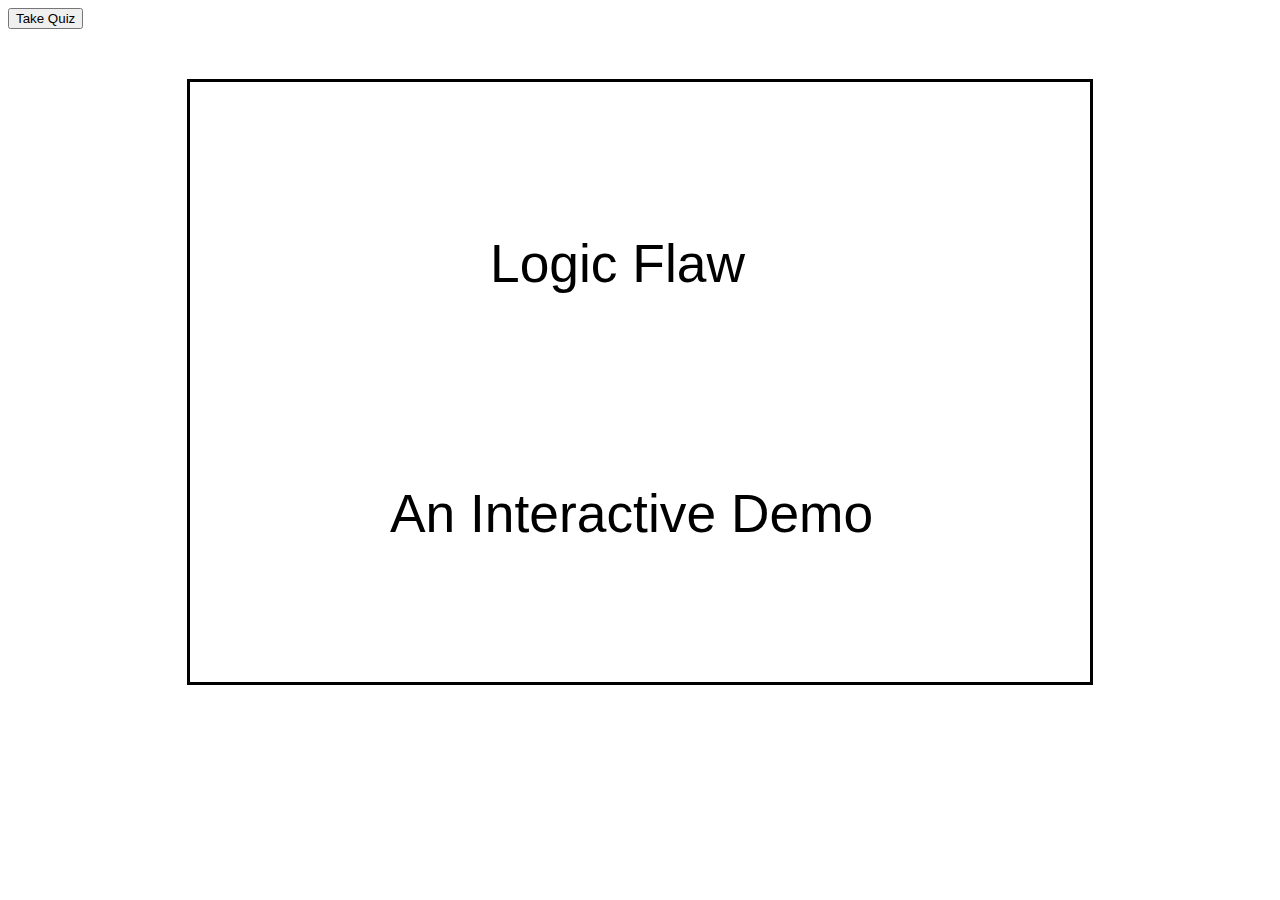
<file: logic-flaw-animation/index.html>
<!DOCTYPE html>
<html>
  <head>
    <meta charset="utf-8">
    <meta author="Carson Woods">
    <title>Logic Flaw</title>
    <link rel="stylesheet" href="css/main.css">

    <script type="application/javascript">

    //Global Variables
    var width; //canvas width
    var height; //canvas height
    var canvas; //the canvas
    var ctx;  //the context
    var currentScene; //leave uninitialized to start from beginning
    var intervals = []; //sets intervals for later clearing

    //image variables
    var store = new Image();
    var person = new Image();
    var paypal = new Image();
    var block = new Image();

    //adds event listener on the window load so the system doesn't prematurely try
    //to load the canvas and context.
    window.addEventListener('load', eventWindowLoaded, false);

    function eventWindowLoaded() {
      //sets canvas and context based on the DOM element Canvas
      canvas = document.getElementById('canvas')
      ctx = canvas.getContext('2d');
      width = canvas.width;
      height = canvas.height;
    }

    function init() {

      //load assets for images from CDN.
      //Note: Local storage is possible but behaves poorly when running from dev console
      store.src = './assets/store.png';
      person.src = './assets/person.png';
      block.src = './assets/block.png';
      paypal.src = './assets/paypal.png';



      //loads the first scene
      if (currentScene === 1) {
        sceneOne();
      } else if (currentScene === 2) {
        sceneTwo();
      } else if (currentScene === 3) {
        sceneThree();
      } else if (currentScene === 4) {
        sceneFour();
      } else if (currentScene === 5) {
        sceneFive();
      } else if (currentScene === 6) {
        sceneSix();
      } else {
        sceneOne();
      }

    }

    function sceneOne() {
      //sets the current scene
      currentScene = 1;

      //clears any previous drawings
      ctx.clearRect(0,0,width,height);

      //sets font and font size for the following text
      ctx.fillStyle = "rgba(0, 0, 0, 1)";
      ctx.font = "40pt Arial";
      ctx.fillText("Logic Flaw", 300, 200);
      ctx.fillText("An Interactive Demo", 200, 450);
      var sceneOneTimer = setInterval(function(){
        fadeIn("Use the arrow keys to continue", 250, 300, 20, width);
        clearInterval(sceneOneTimer);
      }, 2000)
      intervals.push(sceneOneTimer);

      //tests for next scene input key
      window.onkeyup = function(e) {
        var key = e.keyCode ? e.keyCode : e.which;

        if (key == 39) {
          intervals.forEach(clearInterval);
          sceneTwo();
        }

      }

    }

    function sceneTwo() {
      //sets the current scene
      currentScene = 2;

      //clears canvas
      ctx.clearRect(0,0,width,height);

      ctx.fillStyle = "rgba(0, 0, 0, 1)";
      ctx.font = "50pt Arial";
      ctx.fillText("Logic Flaw Example", 150, 75);

      //incrementable flag to determine progress through scene
      var subSection = 0;

      window.onkeyup = function(e) {
        var key = e.keyCode ? e.keyCode : e.which;

        if (key === 39) {

          if (subSection === 0) {
            fadeIn("What is the Flaw???", 220, 150, 40, width);
            subSection++;
          } else if(subSection === 1) {
            fadeIn("A flaw in the API that sends data between Interspire and Paypal Express", 140, 220, 15, width);
            subSection++;
          } else if(subSection === 2) {
            fadeIn("This flaw allows persons to pay for an order at a much lower cost than advertised.", 100, 250, 15, width);
            subSection++;
          } else if(subSection === 3) {
            fadeIn("What is Interspire/PayPal Express?", 80, 350, 35, width);
            subSection++;
          } else if (subSection === 4) {
            fadeIn("Interspire is an online commerce software for managing online marketplaces.", 120, 380, 15, width);
            fadeIn("PayPal Express processes payments and integrates with Interspire", 155, 405, 15, width);
            subSection++;
          } else if (subSection === 5) {
            ctx.fillStyle = "rgba(0, 0, 0, 1)";
            ctx.font = "15pt Arial";
            ctx.fillText("Press the right arrow key to continue", 550, 550);
            subSection++;
          } else if (subSection === 6) {
            intervals.forEach(clearInterval);
            sceneThree();
          }
        }

        if (key === 37) {
          if (subSection === 0) {
            sceneOne();
          } else if (subSection === 1) {
            intervals.forEach(clearInterval);
            ctx.clearRect(220, 110, width, 45);
            subSection--;
          } else if (subSection === 2) {
            intervals.forEach(clearInterval);
            ctx.clearRect(140, 205, width, 20);
            subSection--;
          } else if (subSection === 3) {
            intervals.forEach(clearInterval);
            ctx.clearRect(100, 235, width, 20);
            subSection--;
          } else if (subSection === 4) {
            intervals.forEach(clearInterval);
            ctx.clearRect(80, 315, width, 45);
            subSection--;
          } else if (subSection === 5) {
            intervals.forEach(clearInterval);
            ctx.clearRect(120, 360, width, 50);
            subSection--;
          } else if (subSection === 6) {
            intervals.forEach(clearInterval);
            ctx.clearRect(550, 510, 400, 50);
            subSection--;
          }
        }

      }
    }

    function sceneThree() {
      currentScene = 3;

      //clears current frame
      ctx.clearRect(0,0,width,height);

      //incrementable flag to determine progress through scene
      var subSection = 1;
      ctx.font = "30pt Arial";
      ctx.fillText("1. Create Cheap Order (First Session)", 125, 40);
      ctx.lineWidth = 3;
      var yValue = 100;
      ctx.drawImage(person, 0, 60, 60, 40);
      ctx.drawImage(store, (width/2)-20, 60, 40, 40);
      ctx.drawImage(paypal, width-50, 60, 40, 40);
      for (var x = 0; x < 12; x++) {
        lineDraw(30, yValue, 30, yValue+20);
        lineDraw(width/2, yValue, width/2, yValue+20);
        lineDraw(width-30, yValue, width-30, yValue+20);
        yValue+=40;
      }

      window.onkeyup = function(e) {
        var key = e.keyCode ? e.keyCode : e.which;

        if (key === 39) {

          if (subSection === 1) {
            restoreSceneThree();
            lineDrawDirection(30, 130, width/2, 130, 1);
            fadeIn("1.a Attacker adds cheap items to cart", 40, 115, 10, 225)
            subSection++;
          } else if (subSection === 2) {
            ctx.clearRect(0,0,width, 50);
            ctx.font = "35pt Arial";
            ctx.fillText("2. Checkout Cheap Order", 150, 40);
            lineDrawDirection(30, 170, width/2, 170, 1);
            fadeIn("store.com/checkout?price&PayPalExpress", 40, 155, 10, 260);
            subSection++;
          } else if (subSection === 3) {
            ctx.clearRect(0,0,width, 50);
            ctx.font = "25pt Arial";
            ctx.fillText("2.a During Checkout: Store Gets PayPal Token", 110, 40);
            lineDrawDirection(width/2, 180, width-30, 180, 1);
            fadeIn("PayPal.com/setExpressCheckout?StoreID", width/2+5, 165, 10, 260);
            subSection++;
          } else if (subSection === 4) {
            lineDrawDirection(width/2, 220, width-30, 220, 0);
            fadeIn("token", width/2+20, 205, 10, 50);
            subSection++;
          } else if (subSection === 5) {
            lineDrawDirection(30, 230, width/2, 230, 0);
            fadeIn("Redirect to: PayPal.com/pay?token&payerID", 45, 215, 10, 280);
            subSection++;
          } else if (subSection === 6) {
            ctx.clearRect(0,0,width, 50);
            ctx.font = "25pt Arial";
            ctx.fillText("3. Store Redirects to PayPal. Attacker Makes Payment", 50, 40);
            lineDrawDirection(30, 265, width-30, 265, 1);
            fadeIn("PayPal.com/pay?token&payerID", 60, 250, 10, 250);
            subSection++;
          } else if (subSection === 7) {
            lineDrawDirection(30, 305, width-30, 305, 0);
            fadeIn("Redirect to: store.com/finishOrder?token&payerID&sessionID", 45, 290, 10, 400);
            subSection++;
          } else if (subSection === 8) {
            ctx.clearRect(0,0,width, 50);
            ctx.font = "25pt Arial";
            ctx.fillText("4. PayPal Redirects to Store. Store Creates Order", 80, 40);
            lineDrawDirection(30, 340, width/2, 340, 1);
            fadeIn("store.com/finishOrder?token&payerID&sessionID", 45, 325, 10, 290);
            subSection++;
          } else if (subSection === 9) {
            lineDrawDirection(width/2, 355, width-30, 355, 1);
            fadeIn("PayPal.com/setExpressCheckout?StoreID", width/2+5, 340, 10, 260);
            subSection++;
          } else if (subSection === 10) {
            ctx.clearRect(0,0,width, 50);
            ctx.font = "25pt Arial";
            ctx.fillText("4.a Store Checks if Payment was Made", 150, 40);
            lineDrawDirection(width/2, 390, width-30, 390, 0);
            fadeIn("result", (width/2)+25, 375, 10, 100);
            subSection++;
          } else if (subSection === 11) {
            lineDrawDirection(30, 430, width/2, 430, 0);
            fadeIn("Redirect to: store.com/updateOrderStatus?(ORDERID)=0&sessionID=0", 45, 415, 9, 400);
            subSection++;
          } else if (subSection === 12) {
            ctx.clearRect(0,0,width, 50);
            ctx.font = "25pt Arial";
            ctx.fillText("5. Store Redirects to Update Order Status ", 140, 40);
            lineDrawDirection(30, 515, width/2, 515, 1);
            fadeIn("store.com/updateOrderStatus?(ORDERID)=0&session=0", 50, 500, 10, 350);
            subSection++;
          } else if (subSection === 13) {
            ctx.font = "10pt Arial";
            ctx.fillText("Attacker now has session from cheap order stored", 465, 515);
            ctx.fillText("with successful payment results ", 525, 535);
            ctx.fillText("Attacker stops the redirect from loading ", 130, 565);
            ctx.fillText("(can intercept with a proxy to do this)", 130, 585);
            imageFadeIn(block, 180, 480, 50, 50);
            subSection++;
          } else if (subSection === 14) {
            ctx.fillText("Press the Right Arrow to Continue", 430, 590);
            subSection++;
          } else if (subSection === 15) {
            intervals.forEach(clearInterval);
            sceneFour();
          }
        }

        if (key === 37) {
          if (subSection === 0) {
            intervals.forEach(clearInterval);
            sceneTwo();
          } else if (subSection === 1) {
            intervals.forEach(clearInterval);
            ctx.clearRect(0,0,width,height);
            restoreSceneThree();
            subSection--;
          } else if (subSection === 2) {
            intervals.forEach(clearInterval);
            ctx.clearRect(33, 100, (width/2)-35, 50);
            ctx.clearRect(30, 127, 5, 5);
            ctx.clearRect(width/2-5, 127, 5, 5)
            subSection--;
          } else if (subSection === 3) {
            intervals.forEach(clearInterval);
            ctx.clearRect(0,0,width, 50);
            ctx.font = "30pt Arial";
            ctx.fillText("1. Create Cheap Order (First Session)", 125, 40);
            ctx.clearRect(33, 145, (width/2)-35, 50);
            ctx.clearRect(30, 168, 5, 5);
            ctx.clearRect(width/2-5, 168, 5, 5);
            subSection--;
          } else if (subSection === 4) {
            intervals.forEach(clearInterval);
            ctx.clearRect(0, 0, width, 50);
            ctx.font = "35pt Arial";
            ctx.fillText("2. Checkout Cheap Order", 150, 40);
            ctx.clearRect((width/2)+3, 145, (width/2)-35, 50);
            ctx.clearRect((width/2)+1, 177, 5, 5);
            subSection--;
          } else if (subSection === 5) {
            intervals.forEach(clearInterval);
            ctx.clearRect((width/2)+3, 195, (width/2)-35, 50);
            ctx.clearRect((width/2)+1, 218, 5, 5);
            subSection--;
          } else if (subSection === 6) {
            intervals.forEach(clearInterval);
            ctx.clearRect(31, 200, (width/2)-33, 50);
            subSection--;
          } else if (subSection === 7) {
            intervals.forEach(clearInterval);
            ctx.clearRect(0,0,width,50);
            ctx.font = "25pt Arial";
            ctx.fillText("2.a During Checkout: Store Gets PayPal Token", 100, 40);
            ctx.clearRect(50, 240, 250, 20)
            ctx.clearRect(0, 250, width, 50);
            restoreSceneThree();
            subSection--;
          } else if (subSection === 8) {
            intervals.forEach(clearInterval);
            ctx.clearRect(50, 270, 250, 20)
            ctx.clearRect(0, 280, width, 50);
            restoreSceneThree();
            subSection--;
          } else if (subSection === 9) {
            intervals.forEach(clearInterval);
            ctx.clearRect(0,0,width,50);
            ctx.font = "25pt Arial";
            ctx.fillText("3. Store Redirects to PayPal. Attacker Makes Payment", 50, 40);
            ctx.clearRect(45, 310, 300, 20)
            ctx.clearRect(0, 320, width, 50);
            restoreSceneThree();
            subSection--;
          } else if (subSection === 10) {
            intervals.forEach(clearInterval);
            ctx.clearRect((width/2), 320, (width/2)-30, 50);
            restoreSceneThree();
            subSection--;
          } else if (subSection === 11) {
            intervals.forEach(clearInterval);
            ctx.clearRect(0,0,width,50);
            ctx.font = "25pt Arial";
            ctx.fillText("4. PayPal Redirects to Store. Store Creates Order", 50, 40);
            ctx.clearRect((width/2), 360, 250, 50);
            ctx.clearRect((width/2), 370, (width/2)-30, 50);
            restoreSceneThree();
            subSection--;
          } else if (subSection === 12) {
            intervals.forEach(clearInterval);
            ctx.clearRect(30, 400, (width/2)-30, 50)
            restoreSceneThree();
            subSection--;
          } else if (subSection === 13) {
            intervals.forEach(clearInterval);
            ctx.clearRect(30, 490, width/2, 50)
            ctx.clearRect(0,0,width,50);
            ctx.font = "25pt Arial";
            ctx.fillText("4.a Store Checks if Payment was Made", 150, 40);
            restoreSceneThree();
            subSection--;
          } else if (subSection === 14) {
            intervals.forEach(clearInterval);
            ctx.clearRect(0, 480, width, height);
            lineDrawDirection(30, 515, width/2, 515, 1);
            ctx.fillText("store.com/updateOrderStatus?(ORDERID)=0&session=0", 50, 500);
            restoreSceneThree();
            subSection--;
          } else if (subSection === 15) {
            intervals.forEach(clearInterval);
            ctx.clearRect((width/2)-50, 580, 300, 50);
            subSection--;
          }
        }


      }
    }

    function sceneFour() {
      currentScene = 4;

      //clears current frame
      ctx.clearRect(0,0,width,height);
      ctx.font = "25pt Arial";
      ctx.fillText("7. Checkout Expensive Order", 225, 40);
      ctx.lineWidth = 3;
      var yValue = 100;
      ctx.drawImage(person, 0, 60, 60, 40);
      ctx.drawImage(store, (width/2)-20, 60, 40, 40);
      ctx.drawImage(paypal, width-50, 60, 40, 40);
      for (var x = 0; x < 12; x++) {
        lineDraw(30, yValue, 30, yValue+20);
        lineDraw(width/2, yValue, width/2, yValue+20);
        lineDraw(width-30, yValue, width-30, yValue+20);
        yValue+=40;
      }


      var subSection = 0;

      window.onkeyup = function(e) {
        var key = e.keyCode ? e.keyCode : e.which;

        if (key === 39) {

          if (subSection === 0) {
            ctx.drawImage(person, 0, 60, 60, 40);
            ctx.drawImage(store, (width/2)-20, 60, 40, 40);
            ctx.drawImage(paypal, width-50, 60, 40, 40);
            fadeIn("store.com/updateOrderStatus?(ORDERID)=0&session=0", 50, 100, 10, 350);
            lineDrawDirection(30, 113, width/2, 113, 1);
            subSection++;
          } else if (subSection === 1) {
            fadeIn("Attacker adds expensive items to cart", 50, 130, 10, 350);
            lineDrawDirection(30, 150, width/2, 150, 1);
            subSection++;
          } else if (subSection === 2) {
            fadeIn("store.com/checkout?price&PayPalExpress", 50, 170, 10, 350);
            lineDrawDirection(30, 185, width/2, 185, 1);
            subSection++;
          } else if (subSection === 3) {
            ctx.clearRect(0,0,width, 50);
            ctx.font = "25pt Arial";
            ctx.fillText("7.a During Checkout: Store Gets PayPal Token", 90, 40);
            fadeIn("PayPal.com/setExpressCheckout?StoreID", 470, 185, 10, 350);
            lineDrawDirection(width/2, 200, width-30, 200, 1);
            subSection++;
          } else if (subSection === 4) {
            fadeIn("token", 470, 220, 10, 350);
            lineDrawDirection(width/2, 235, width-30, 235, 0);
            subSection++;
          } else if (subSection === 5) {
            ctx.clearRect(0,0,width, 50);
            ctx.font = "25pt Arial";
            ctx.fillText("8. Store Redirects to PayPal. Attacker Skips Payment", 50, 40);
            fadeIn("Redirect to : PayPal.com/pay?token&payerID", 50, 250, 10, 350);
            lineDrawDirection(30, 265, width/2, 265, 0);
            subSection++
          } else if (subSection === 6) {
            lineDrawDirection(30, 305, width-30, 305, 1);
            fadeIn("PayPal.com/pay?token&payerID", 50, 290, 10, 350);
            ctx.font = "20pt Arial";
            ctx.fillText("Attacker Skips Payment", (width/2)+40, 330);
            subSection++;
          } else if (subSection === 7) {
            ctx.clearRect(475, 310, 300, 30);
            fadeIn("Redirect to: store.com/finishOrder?token&payerID&sessionID", width/2+10, 325, 10, 380);
            lineDrawDirection(30, 345, width-30, 345, 0);
            subSection++;
          } else if (subSection === 8) {
            ctx.clearRect(0,0,width, 50);
            ctx.font = "25pt Arial";
            ctx.fillText("9. PayPal Redirects to Store. Store Still Creates Order", 50, 40);
            fadeIn("store.com/finishOrder?token&payerID&sessionID", 50, 365, 10, 380);
            lineDrawDirection(30, 380, width/2, 380, 1);
            subSection++;
          } else if (subSection === 9) {
            ctx.clearRect(0,0,width, 50);
            ctx.font = "25pt Arial";
            ctx.fillText("9.a Store Checks if Payment was Made", 150, 40);
            fadeIn("PayPal.com/doExpressPayment?StoreID&payerID", (width/2)+30, 370, 10, 350);
            lineDrawDirection(width/2, 390, width-30, 390, 1);
            subSection++;
          } else if (subSection === 10) {
            fadeIn("result (payment failed)", (width/2)+30, 415, 10, 350);
            lineDrawDirection(width/2, 430, width-30, 430, 0);
            subSection++;
          } else if (subSection === 11) {
            ctx.clearRect(0,0,width, 50);
            ctx.font = "25pt Arial";
            ctx.fillText("10. Store Redirects to Update Order Status", 130, 40);
            fadeIn(" Redirect to: store.com/updateOrderStatus?(ORDERID)=1&sessionID=1", 50, 435, 9, 385);
            lineDrawDirection(30, 450, width/2, 450, 0);
            subSection++;
          } else if (subSection === 12) {
            fadeIn("store.com/updateOrderStatus?(ORDERID)=1&sessionID=1", 50, 470, 10, 385);
            lineDrawDirection(30, 485, width/2, 485, 1);
            ctx.font = "10pt Arial";
            ctx.fillText("Order not filled because payment verification failed", 50, 500);
            ctx.fillText("Attacker still gets signed (ORDERID) with", 50, 520);
            ctx.fillText("information about the expensive order", 50, 532);
            subSection++
          } else if (subSection === 13) {
            ctx.clearRect(0,0,width, 50);
            ctx.font = "22pt Arial";
            ctx.fillText("11. Attacker Updates First Session with Second ORDERID", 70, 40);
            fadeIn("store.com/updateOrderStatus?(ORDERID)=1&sessionID=0", 50, 555, 10, 385);
            lineDrawDirection(30, 570, width/2, 570, 1);
            subSection++;
          } else if (subSection === 14) {
            ctx.font = "10pt Arial";
            ctx.fillText("Attacker returns to first session with stored successful payment result,", (width/2)+10, 500);
            ctx.fillText("where they stopped the final webpage from loading", (width/2)+10, 511);

            ctx.fillText("Attacker replaces the first signed ORDERID with the second signed", (width/2)+10, 530);
            ctx.fillText("ORDERID by copying and pasting the value in the URL", (width/2)+10, 541);
            ctx.fillText("Then the attacker loads the webpage", (width/2)+10, 552);
            subSection++;
          } else if (subSection === 15) {
            intervals.forEach(clearInterval);
            sceneFive();
          }
        }

        if (key === 37) {
          if (subSection === 0) {
            intervals.forEach(clearInterval);
            sceneThree();
          } else if (subSection === 1) {
            intervals.forEach(clearInterval);
            ctx.clearRect(50, 80, 350, 25);
            ctx.clearRect(30, 98, (width/2)-30, 50);
            restoreSceneFour();
            subSection--;
          } else if (subSection === 2) {
            intervals.forEach(clearInterval);
            ctx.clearRect(50, 115, 350, 25);
            ctx.clearRect(30, 135, (width/2)-30, 50);
            restoreSceneFour();
            subSection--;
          } else if (subSection === 3) {
            intervals.forEach(clearInterval);
            ctx.clearRect(50, 155, 350, 25);
            ctx.clearRect(30, 165, (width/2)-30, 50);
            restoreSceneFour();
            subSection--;
          } else if (subSection === 4) {
            intervals.forEach(clearInterval);
            ctx.clearRect(0,0,width,50);
            ctx.font = "25pt Arial";
            ctx.fillText("7. Checkout Expensive Order", 225, 40);
            ctx.clearRect(width/2, 165, 350, 25);
            ctx.clearRect(width/2, 175, (width/2)-30, 50);
            restoreSceneFour();
            subSection--;
          } else if (subSection === 5) {
            intervals.forEach(clearInterval);
            ctx.clearRect(width/2, 205, 350, 25);
            ctx.clearRect(width/2, 215, (width/2)-30, 50);
            restoreSceneFour();
            subSection--;
          } else if (subSection === 6) {
            intervals.forEach(clearInterval);
            ctx.clearRect(0,0,width,50);
            ctx.font = "25pt Arial";
            ctx.fillText("7.a During Checkout: Store Gets PayPal Token", 90, 40);
            ctx.clearRect(30, 235, 350, 25);
            ctx.clearRect(30, 245, (width/2)-30, 50);
            restoreSceneFour();
            subSection--;
          } else if (subSection === 7) {
            intervals.forEach(clearInterval);
            ctx.clearRect(50, 270, 350, 25);
            ctx.clearRect(30, 280, width, 70);
            restoreSceneFour();
            subSection--;
          } else if (subSection === 8) {
            intervals.forEach(clearInterval);
            ctx.clearRect(50, 310, 350, 25);
            ctx.clearRect(30, 310, width, 70);
            ctx.font = "20pt Arial";
            ctx.fillText("Attacker Skips Payment", (width/2)+40, 330);
            restoreSceneFour();
            subSection--;
          } else if (subSection === 9) {
            intervals.forEach(clearInterval);
            ctx.clearRect(0,0,width,50);
            ctx.font = "25pt Arial";
            ctx.fillText("8. Store Redirects to PayPal. Attacker Skips Payment", 50, 40);
            ctx.clearRect(50, 350, 350, 25);
            ctx.clearRect(30, 360, (width/2)-30, 50);
            restoreSceneFour();
            subSection--;
          } else if (subSection === 10) {
            intervals.forEach(clearInterval);
            ctx.clearRect(0,0,width,50);
            ctx.font = "25pt Arial";
            ctx.fillText("9. PayPal Redirects to Store. Store Still Creates Order", 50, 40);
            ctx.clearRect(width/2, 360, 350, 25);
            ctx.clearRect(width/2, 370, (width/2)-30, 50);
            restoreSceneFour();
            subSection--;
          } else if (subSection === 11) {
            intervals.forEach(clearInterval);
            ctx.clearRect(width/2, 395, 350, 25);
            ctx.clearRect(width/2, 405, (width/2)-30, 50);
            restoreSceneFour();
            subSection--;
          } else if (subSection === 12) {
            intervals.forEach(clearInterval);
            ctx.clearRect(0,0,width,50);
            ctx.font = "25pt Arial";
            ctx.fillText("9.a Store Checks if Payment was Made", 150, 40);
            ctx.clearRect(50, 415, 350, 25);
            ctx.clearRect(30, 425, (width/2)-30, 50);
            restoreSceneFour();
            subSection--;
          } else if (subSection === 13) {
            intervals.forEach(clearInterval);
            ctx.clearRect(50, 455, 350, 25);
            ctx.clearRect(30, 470, (width/2)-30, 70);
            restoreSceneFour();
            subSection--;
          } else if (subSection === 14) {
            intervals.forEach(clearInterval);
            ctx.clearRect(0,0,width, 50);
            ctx.font = "22pt Arial";
            ctx.fillText("10. Store Redirects to Update Order Status", 130, 40);
            ctx.clearRect(0, 535, width, 200);
            restoreSceneFour();
            subSection--;
          } else if (subSection === 15) {
            intervals.forEach(clearInterval);
            ctx.clearRect(width/2, 490, width/2, 400);
            restoreSceneFour();
            subSection--;
          }
        }
      }
    }

    function sceneFive() {
      //sets the current scene
      currentScene = 5;
      var subSection = 0;

      //clears current frame
      ctx.clearRect(0,0,width,height);

      ctx.fillStyle = "rgba(0, 0, 0, 1)";
      ctx.font = "40pt Arial";
      ctx.fillText("Countermeasures", 225, 50);

      window.onkeyup = function(e) {
        var key = e.keyCode ? e.keyCode : e.which;

        if (key === 39) {

          if (subSection === 0) {
            fadeIn("What can be done?", 325, 140, 20, width);
            subSection++;
          } else if (subSection === 1) {
            fadeIn("Interspire should link OrderIDs to SessionIDs. That way a order can't be filled from a separate session.", 50, 180, 13, width);
            subSection++;
          } else if (subSection === 2) {
            fadeIn("When Payment fails a valid OrderID should not be created.", 225, 210, 13, width);
            subSection++;
          } else if (subSection === 3) {
            fadeIn("Interspire should verify the payment amount matches the total of the order it is filling", 130, 240, 13, width);
            subSection++;
          } else if (subSection === 4) {
            fadeIn("Press the Right Arrow Key to continue", 230, 400, 20, width);
            subSection++;
          } else if (subSection === 5) {
            intervals.forEach(clearInterval);
            sceneSix();
          }
        }

        if (key === 37) {

          if (subSection === 0) {
            intervals.forEach(clearInterval);
            sceneFour();
          } else if (subSection === 1) {
            intervals.forEach(clearInterval);
            ctx.clearRect(0, 120, width, 30);
            subSection--;
          } else if (subSection === 2) {
            intervals.forEach(clearInterval);
            ctx.clearRect(0, 155, width, 30);
            subSection--;
          } else if (subSection === 3) {
            intervals.forEach(clearInterval);
            ctx.clearRect(0, 190, width, 30);
            subSection--;
          } else if (subSection === 4) {
            intervals.forEach(clearInterval);
            ctx.clearRect(0, 220, width, 30);
            subSection--;
          } else if (subSection === 5) {
            intervals.forEach(clearInterval);
            ctx.clearRect(0, 300, width, height);
            subSection--;
          }
        }

      }
    }

    function sceneSix() {
      //sets the current scene
      currentScene = 6;
      var subSection = 0;

      //clears current frame
      ctx.clearRect(0,0,width,height);

      ctx.fillStyle = "rgba(0, 0, 0, 1)";
      ctx.font = "40pt Arial";
      ctx.fillText("Summary", 325, 50);

      window.onkeyup = function(e) {
        var key = e.keyCode ? e.keyCode : e.which;

        if (key === 39) {

          if (subSection === 0) {
            fadeIn("A flaw in the API between Interspire and Paypal allows you to pay less for things.", 100, 150, 15, width);
            subSection++;
          } else if (subSection === 1) {
            fadeIn("By switching valid OrderIDs between sessions it fullfills wrong orders.", 150, 180, 15, width);
            subSection++;
          }
        }

        if (key === 37) {
          if (subSection === 0) {
            intervals.forEach(clearInterval);
            sceneFive();
          } else if (subSection === 1) {
            intervals.forEach(clearInterval);
            ctx.clearRect(0, 125, width, 30);
            subSection--;
          } else if (subSection === 2) {
            intervals.forEach(clearInterval);
            ctx.clearRect(0, 160, width, 30);
            subSection--;
          }
         }
      }
    }

    //building animation for text fading in
    function fadeIn(text, x, y, fontSize, textWidth) {
      var aNumber = 1;
      var alpha = 0.0;
      fadeInInterval = setInterval(function () {
        ctx.clearRect(x, y-fontSize-5, textWidth, fontSize+15); // Clears the canvas
        ctx.fillStyle = "rgba(0, 0, 0, " + alpha + ")";
        ctx.font = fontSize + "pt Arial";
        ctx.fillText(text, x, y);
        alpha = alpha + 0.05; // increase opacity (fade in)

        if (alpha > 1) {
          clearInterval(fadeInInterval);
        }
      }, 70);
      intervals.push(fadeInInterval);
    }

    //text fade out animation
    function fadeOut(text, x, y, fontSize, textWidth) {
      var alpha = 1.0;   // full opacity
      fadeOutInterval = setInterval(function () {
        ctx.clearRect(x, y-fontSize-5, textWidth, fontSize+15); // Clears the canvas
        ctx.fillStyle = "rgba(0, 0, 0, " + alpha + ")";
        ctx.font = fontSize + "pt Arial";
        ctx.fillText(text, x, y);
        alpha = alpha - 0.05; // decrease opacity (fade out)
        if (alpha < 0) {
          ctx.clearRect(x, y-fontSize-5, textWidth, fontSize+15);
          clearInterval(fadeOutInterval);
        }
      }, 100);

      intervals.push(fadeOutInterval);
    }

    function lineDraw(startX, startY, endX, endY) {
      ctx.beginPath();
      ctx.moveTo(startX, startY);
      ctx.lineTo(endX, endY);
      ctx.stroke();
    }

    //give direction 0 if left and direction 1 if right
    function lineDrawDirection(startX, startY, endX, endY, direction) {
      //draws the line
      ctx.beginPath();
      ctx.moveTo(startX, startY);
      ctx.lineTo(endX, endY);
      ctx.stroke();

      //draws the triangle part of the arrow
      if (direction == 0) {
        ctx.beginPath();
        ctx.moveTo(startX, startY);
        ctx.lineTo(startX+15, startY-15);
        ctx.lineTo(startX+15, startY+15);
        ctx.fill();
      } else if (direction == 1) {
        ctx.beginPath();
        ctx.moveTo(endX, endY);
        ctx.lineTo(endX-15, startY-15);
        ctx.lineTo(endX-15, startY+15);
        ctx.fill();
      }
    }

    //this is a long function that I think can be abstracted later but I don't
    //want to deal with that right now so here it is
    function moveImage(image, startX, startY, endX, endY, imageWidth, imageHeight) {

      var currentX = startX;
      var currentY = startY;

      moveTimer = setInterval(function() {
        //I added +/- 1 because in some cases it wasn't completely clearing the old image
        ctx.clearRect(currentX-1, currentY-1, imageWidth+1, imageHeight+1);
        ctx.drawImage(image, currentX, currentY, imageWidth, imageHeight);

        if (endX > currentX) {
          currentX++;
        } else if(endX < currentX) {
          currentX--;
        }

        if (endY > currentY) {
          currentY++;
        } else if(endY < currentY) {
          currentY--;
        }

        if (currentX === endX && currentY === endY) {
          clearInterval(moveTimer);
        }

      }, 6)
      intervals.push(moveTimer);
    }

    //fades in images
    function imageFadeIn(image, x, y, w, h) {
      var alpha = 0.0;

      fadeInImageInterval = setInterval(function() {
        ctx.clearRect(x-1, y-1, w+1, h+1);
        ctx.globalAlpha = alpha;
        ctx.drawImage(image, x, y, w, h);
        alpha += .05;

        if (alpha > 1) {
          //resets globalAlpha
          ctx.globalAlpha = 1;
          clearInterval(fadeInImageInterval);
        }

      }, 99)

      intervals.push(fadeInImageInterval);
    }

    function imageFadeOut(image, x, y, w, h) {
      var alpha = 1.0;
      ctx.drawImage(image, x, y, w, h);
      fadeOutImageInterval = setInterval(function() {
        ctx.clearRect(x-1, y-1, w+1, h+1);
        ctx.globalAlpha = alpha;
        ctx.drawImage(image, x, y, w, h);
        alpha -= .05;

        if (alpha < 0) {
          ctx.globalAlpha = 1;
          ctx.clearRect(x-1, y-1, w+1, h+1);
          clearInterval(fadeOutImageInterval);
        }

      }, 99)

      intervals.push(fadeOutImageInterval);
    }

    function restoreSceneThree() {
      //this function restores the continuity of the scene if it is irrevocable damaged
      //this will probably not be used a lot but will make the process look much more professional

      ctx.drawImage(person, 0, 60, 60, 40);
      ctx.drawImage(store, (width/2)-20, 60, 40, 40);
      ctx.drawImage(paypal, width-50, 60, 40, 40);

      ctx.lineWidth = 3;
      var yValue = 100;

      for (var x = 0; x < 12; x++) {
        lineDraw(30, yValue, 30, yValue+20);
        lineDraw(width/2, yValue, width/2, yValue+20);
        lineDraw(width-30, yValue, width-30, yValue+20);
        yValue+=40;
      }
    }

    function restoreSceneFour() {
      //this function restores the continuity of the scene if it is irrevocable damaged
      //this will probably not be used a lot but will make the process look much more professional

      ctx.lineWidth = 3;
      var yValue = 100;

      for (var x = 0; x < 12; x++) {
        lineDraw(30, yValue, 30, yValue+20);
        lineDraw(width/2, yValue, width/2, yValue+20);
        lineDraw(width-30, yValue, width-30, yValue+20);
        yValue+=40;
      }
    }

    </script>
  </head>

  <body onLoad="init();">
    <button type="button" onclick="window.location.href = './quiz.html'">Take Quiz</button>
    <div id="canvas-div">
      <canvas id="canvas" width="900" height="600"></canvas>
    </div>
  </body>
</html>
</file>
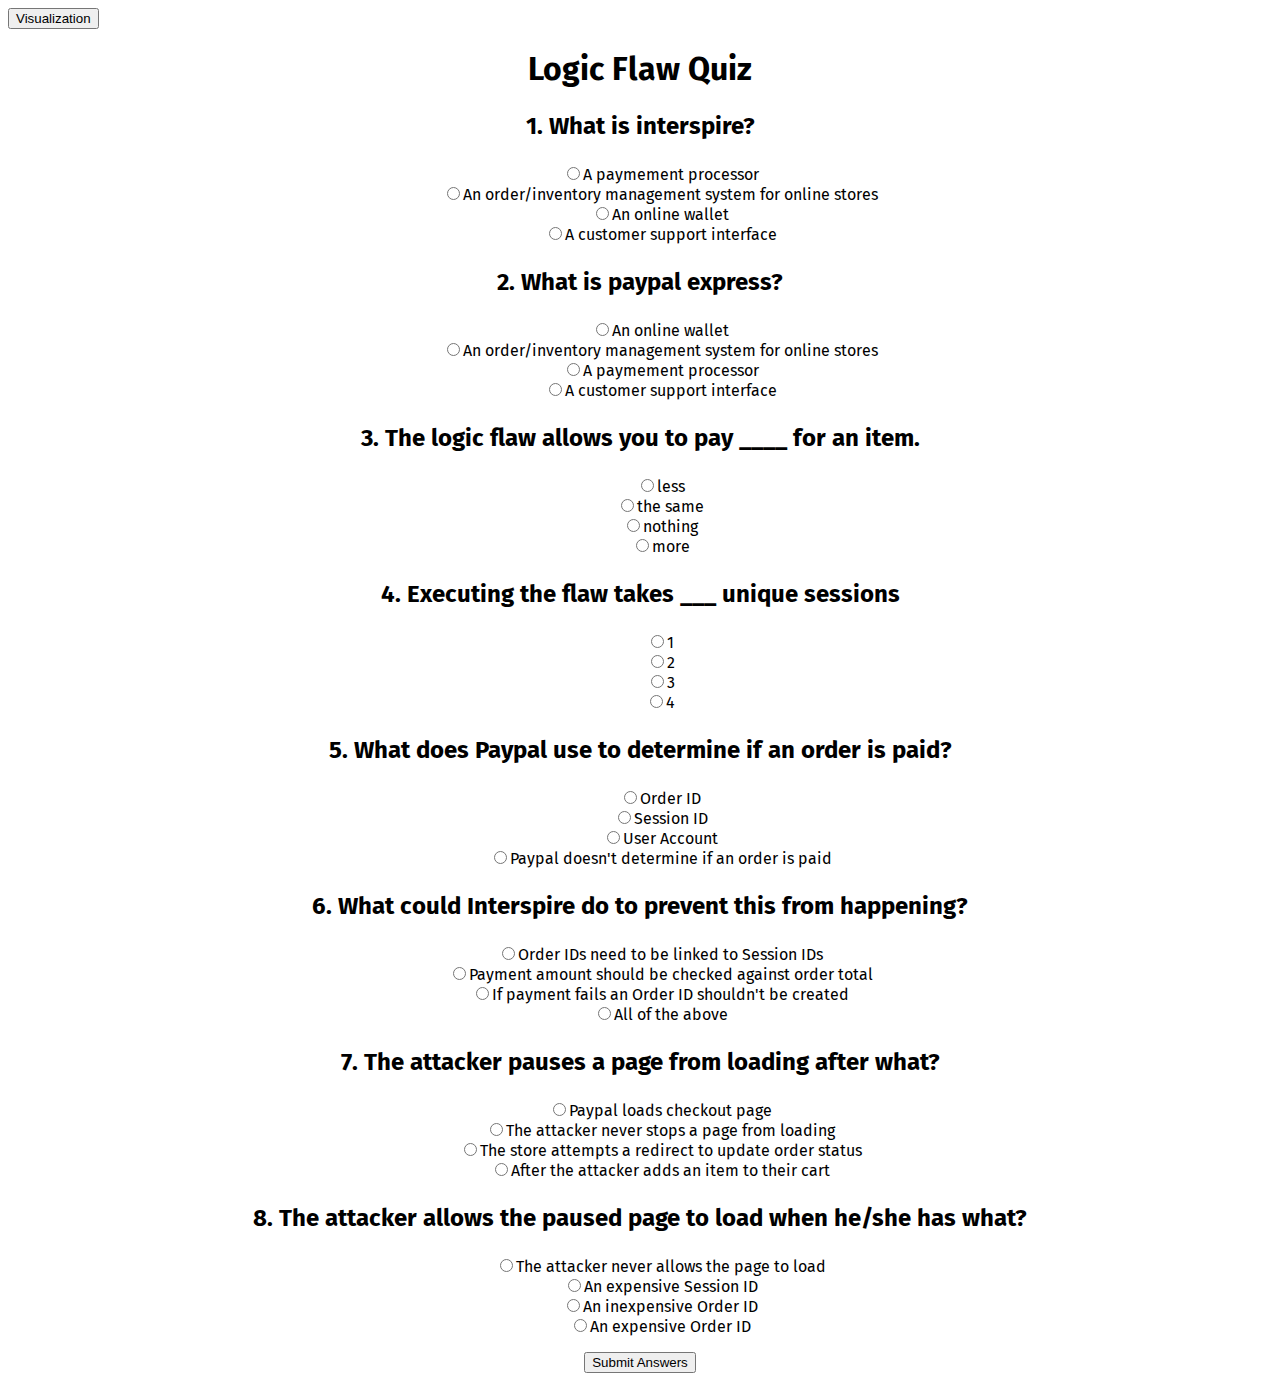
<file: logic-flaw-animation/quiz.html>
<!DOCTYPE html>
<html>
  <head>
    <meta charset="utf-8">
    <meta author="Carson Woods">
    <title>Logic Flaw</title>
    <link rel="stylesheet" href="css/main.css">
    <link href="https://fonts.googleapis.com/css?family=Fira+Sans" rel="stylesheet">

    <script type="application/javascript">

    var totalCorrect = 0;

      function calculateResults() {

        //question 1 result checker
        if(document.getElementById('q1a').checked) {
          console.log("Question 1 Wrong");
        } else if(document.getElementById('q1b').checked) {
          totalCorrect++;
        }  else if(document.getElementById('q1c').checked) {
          console.log("Question 1 Wrong");
        } else if(document.getElementById('q1d').checked) {
          console.log("Question 1 Wrong");
        }

        //question 2 result checker
        if(document.getElementById('q2a').checked) {
          console.log("Question 2 Wrong");
        } else if(document.getElementById('q2b').checked) {
          console.log("Question 2 Wrong");
        }  else if(document.getElementById('q2c').checked) {
          totalCorrect++;
        } else if(document.getElementById('q2d').checked) {
          console.log("Question 2 Wrong");
        }

        //question 3 result checker
        if(document.getElementById('q3a').checked) {
          totalCorrect++;
        } else if(document.getElementById('q3b').checked) {
          console.log("Question 3 Wrong");
        }  else if(document.getElementById('q3c').checked) {
          console.log("Question 3 Wrong");
        } else if(document.getElementById('q3d').checked) {
          console.log("Question 3 Wrong");
        }

        //question 4 result checker
        if(document.getElementById('q4a').checked) {
          console.log("Question 4 Wrong");
        } else if(document.getElementById('q4b').checked) {
          totalCorrect++;
        }  else if(document.getElementById('q4c').checked) {
          console.log("Question 4 Wrong");
        } else if(document.getElementById('q4d').checked) {
          console.log("Question 4 Wrong");
        }

        //question 5 result checker
        if(document.getElementById('q5a').checked) {
          console.log("Question 5 Wrong");
        } else if(document.getElementById('q5b').checked) {
          totalCorrect++;
        } else if(document.getElementById('q5c').checked) {
          console.log("Question 5 Wrong");
        } else if(document.getElementById('q5d').checked) {
          console.log("Question 5 Wrong");
        }

        //question 6 result checker
        if(document.getElementById('q6a').checked) {
          console.log("Question 6 Wrong");
        } else if(document.getElementById('q6b').checked) {
          console.log("Question 6 Wrong");
        } else if(document.getElementById('q6c').checked) {
          console.log("Question 6 Wrong");
        } else if(document.getElementById('q6d').checked) {
          totalCorrect++;
        }

        //question 7 result checker
        if(document.getElementById('q7a').checked) {
          console.log("Question 7 Wrong");
        } else if(document.getElementById('q7b').checked) {
          console.log("Question 7 Wrong");
        } else if(document.getElementById('q7c').checked) {
          totalCorrect++;
        } else if(document.getElementById('q7d').checked) {
          console.log("Question 7 Wrong");
        }

        //question 8 result checker
        if(document.getElementById('q8a').checked) {
          console.log("Question 8 Wrong");
        } else if(document.getElementById('q8b').checked) {
          console.log("Question 8 Wrong");
        } else if(document.getElementById('q8c').checked) {
          console.log("Question 8 Wrong");
        } else if(document.getElementById('q8d').checked) {
          totalCorrect++;
        }

        if (totalCorrect === 8) {
        alert("You got " + totalCorrect + " out of 8 questions correct. Congratulations, you know your stuff!");
        } else {
          alert("You got " + totalCorrect + " out of 8 questions correct.");
        }


      }

    </script>

  </head>
  <body>
      <button type="button" onclick="window.location.href = './index.html'">Visualization</button>

      <div id="quiz">
        <h1>Logic Flaw Quiz</h1>
        <p class="question">1. What is interspire?</p>
        <ul class="answers">
          <input type="radio" name="q1" value="a" id="q1a"><label for="q1a">A paymement processor</label><br/>
          <input type="radio" name="q1" value="b" id="q1b"><label for="q1b">An order/inventory management system for online stores</label><br/>
          <input type="radio" name="q1" value="c" id="q1c"><label for="q1c">An online wallet</label><br/>
          <input type="radio" name="q1" value="d" id="q1d"><label for="q1d">A customer support interface</label><br/>
        </ul>

        <p class="question">2. What is paypal express?</p>
        <ul class="answers">
          <input type="radio" name="q2" value="a" id="q2a"><label for="q2a">An online wallet</label><br/>
          <input type="radio" name="q2" value="b" id="q2b"><label for="q2b">An order/inventory management system for online stores</label><br/>
          <input type="radio" name="q2" value="c" id="q2c"><label for="q2c">A paymement processor</label><br/>
          <input type="radio" name="q2" value="d" id="q2d"><label for="q2d">A customer support interface</label><br/>
        </ul>

        <p class="question">3. The logic flaw allows you to pay ____ for an item.</p>
        <ul class="answers">
          <input type="radio" name="q3" value="a" id="q3a"><label for="q3a">less</label><br/>
          <input type="radio" name="q3" value="b" id="q3b"><label for="q3b">the same</label><br/>
          <input type="radio" name="q3" value="c" id="q3c"><label for="q3c">nothing</label><br/>
          <input type="radio" name="q3" value="d" id="q3d"><label for="q3d">more</label><br/>
        </ul>

        <p class="question">4. Executing the flaw takes ___ unique sessions</p>
        <ul class="answers">
          <input type="radio" name="q4" value="a" id="q4a"><label for="q4a">1</label><br/>
          <input type="radio" name="q4" value="b" id="q4b"><label for="q4b">2</label><br/>
          <input type="radio" name="q4" value="c" id="q4c"><label for="q4c">3</label><br/>
          <input type="radio" name="q4" value="d" id="q4d"><label for="q4d">4</label><br/>
        </ul>

        <p class="question">5. What does Paypal use to determine if an order is paid?</p>
        <ul class="answers">
          <input type="radio" name="q5" value="a" id="q5a"><label for="q5a">Order ID</label><br/>
          <input type="radio" name="q5" value="b" id="q5b"><label for="q5b">Session ID</label><br/>
          <input type="radio" name="q5" value="c" id="q5c"><label for="q5c">User Account</label><br/>
          <input type="radio" name="q5" value="d" id="q5d"><label for="q5d">Paypal doesn't determine if an order is paid</label><br/>
        </ul>

        <p class="question">6. What could Interspire do to prevent this from happening?</p>
        <ul class="answers">
          <input type="radio" name="q6" value="a" id="q6a"><label for="q6a">Order IDs need to be linked to Session IDs</label><br/>
          <input type="radio" name="q6" value="b" id="q6b"><label for="q6b">Payment amount should be checked against order total</label><br/>
          <input type="radio" name="q6" value="c" id="q6c"><label for="q6c">If payment fails an Order ID  shouldn't be created</label><br/>
          <input type="radio" name="q6" value="d" id="q6d"><label for="q6d">All of the above</label><br/>
        </ul>

        <p class="question">7. The attacker pauses a page from loading after what?</p>
        <ul class="answers">
          <input type="radio" name="q7" value="a" id="q7a"><label for="q7a">Paypal loads checkout page</label><br/>
          <input type="radio" name="q7" value="b" id="q7b"><label for="q7b">The attacker never stops a page from loading</label><br/>
          <input type="radio" name="q7" value="c" id="q7c"><label for="q7c">The store attempts a redirect to update order status</label><br/>
          <input type="radio" name="q7" value="d" id="q7d"><label for="q7d">After the attacker adds an item to their cart</label><br/>
        </ul>

        <p class="question">8. The attacker allows the paused page to load when he/she has what?</p>
        <ul class="answers">
          <input type="radio" name="q8" value="a" id="q8a"><label for="q8a">The attacker never allows the page to load</label><br/>
          <input type="radio" name="q8" value="b" id="q8b"><label for="q8b">An expensive Session ID</label><br/>
          <input type="radio" name="q8" value="c" id="q8c"><label for="q8c">An inexpensive Order ID</label><br/>
          <input type="radio" name="q8" value="d" id="q8d"><label for="q8d">An expensive Order ID</label><br/>
        </ul>

        <button type="button" onclick="calculateResults();">Submit Answers</button>

      </div>


  </body>
</html>
</file>
<file: ad-fraud-animation/css/main.css>
html{
  font-family: 'Fira Sans', sans-serif;
}

h1 {
  text-align: center;
}

.question {
    font-size: 150%;
    font-weight: bold;
}

#quiz {
  text-align: center;
}

#canvas-div {
  text-align: center;
}

#canvas {
  margin-top: 50px;
  border: solid;
}
</file>
<file: logic-flaw-animation/css/main.css>
html{
  font-family: 'Fira Sans', sans-serif;
}

h1 {
  text-align: center;
}

.question {
    font-size: 150%;
    font-weight: bold;
}

#quiz {
  text-align: center;
}

#canvas-div {
  text-align: center;
}

#canvas {
  margin-top: 50px;
  border: solid;
}
</file>
